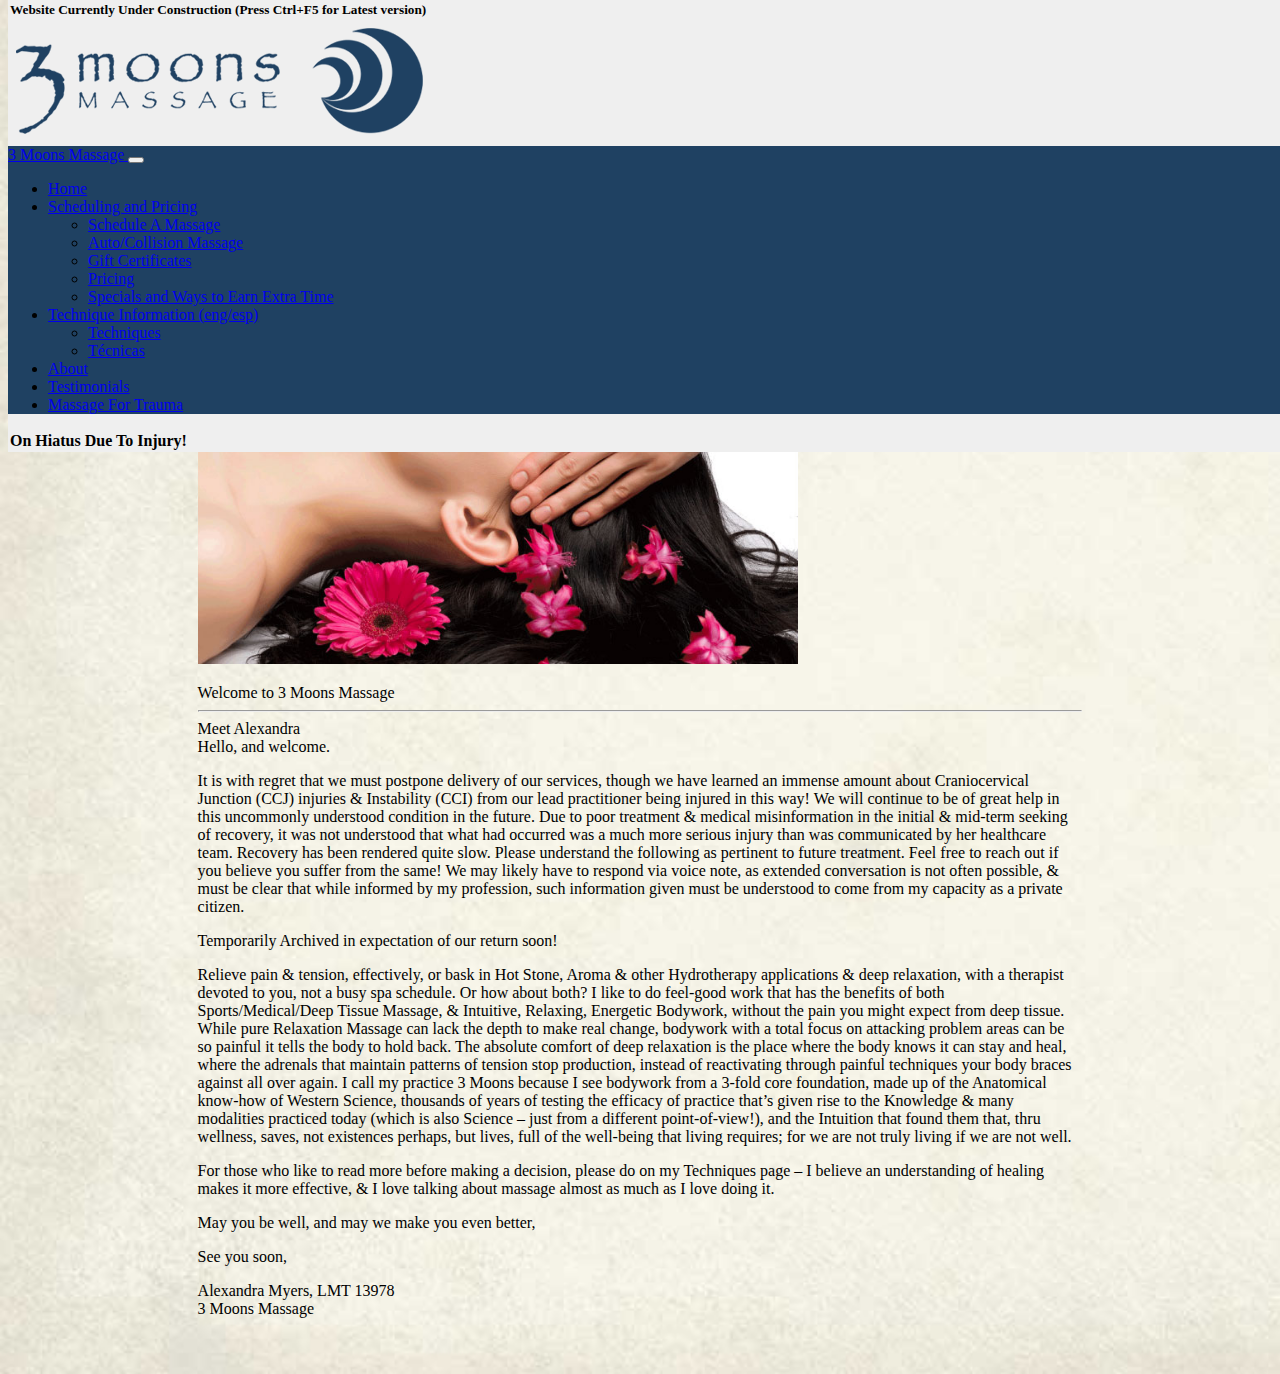
<file: index.html>
<!DOCTYPE html>
<html lang="en">
  <head>
    <meta charset="utf-8">
    <title>3 Moons Massage</title>
    <meta name="description" content="3 Moons Massage is offering massage services in the Porltand,OR area">
    <meta name="author" content="Dennis Vargas">
    <meta name="viewport" content="width=device-width, initial-scale=1">
    <meta http-equiv="Cache-Control" content="no-cache">    
    <!-- BootStrap CSS -->
    <link href="https://cdn.jsdelivr.net/npm/bootstrap@5.3.2/dist/css/bootstrap.min.css" rel="stylesheet" integrity="sha384-T3c6CoIi6uLrA9TneNEoa7RxnatzjcDSCmG1MXxSR1GAsXEV/Dwwykc2MPK8M2HN" crossorigin="anonymous">
    <!-- Popper JS -->
    <script src="https://cdnjs.cloudflare.com/ajax/libs/popper.js/2.9.2/umd/popper.min.js" integrity="sha512-2rNj2KJ+D8s1ceNasTIex6z4HWyOnEYLVC3FigGOmyQCZc2eBXKgOxQmo3oKLHyfcj53uz4QMsRCWNbLd32Q1g==" crossorigin="anonymous" referrerpolicy="no-referrer"></script>
    <!-- BootStrap JS -->
    <script src="https://cdn.jsdelivr.net/npm/bootstrap@5.3.2/dist/js/bootstrap.bundle.min.js" integrity="sha384-C6RzsynM9kWDrMNeT87bh95OGNyZPhcTNXj1NW7RuBCsyN/o0jlpcV8Qyq46cDfL" crossorigin="anonymous"></script>
    <link rel="stylesheet" href="3moonsstyle.css">
  </head>

  <body>
    <div id="navbar-container"></div>
    <script>
      fetch('navbar.html')
        .then(response => response.text())
        .then(data => {
          document.getElementById('navbar-container').innerHTML = data;
        });
    </script>

    <div class="content">
      <!-- body image -->
      <div class="container">
        <div class="row">
          <div class="col-12 text-center">
            <img src="assets/Screen-Shot-2015-03-17-at-9.50.54-AM.png" alt="Massage Image" 
            class="img-fluid mx-auto" style="max-width:600px;width:100%;margin-bottom: 16px;">
          </div>
        </div>
      </div>
      <div class="h2 text-center">Welcome to 3 Moons Massage</div>
      <hr>
      <!-- old site content -->
      <div class="h3">Meet Alexandra</div>
      <div class="h5">Hello, and welcome.</div>
      <p class="lead">
        It is with regret that we must postpone delivery of our services, 
        though we have learned an immense amount about Craniocervical Junction (CCJ) injuries & Instability (CCI)
        from our lead practitioner being injured in this way! We will continue to be of great help in this 
        uncommonly understood condition in the future. Due to poor treatment & medical misinformation 
        in the initial & mid-term seeking of recovery, it was not understood that what had occurred was a much 
        more serious injury than was communicated by her healthcare team. Recovery has been rendered 
        quite slow. Please understand the following as pertinent to future treatment. Feel free to reach out 
        if you believe you suffer from the same! We may likely have to respond via voice note, as extended 
        conversation is not often possible, & must be clear that while informed by my profession,
        such information given must be understood to come from my capacity as a private citizen.
      </p>
      <div class="h4">
        Temporarily Archived in expectation of our return soon!
      </div>
      <p>
        Relieve pain & tension, effectively, or bask in Hot Stone, Aroma & other Hydrotherapy applications & deep relaxation,
        with a therapist devoted to you, not a busy spa schedule. Or how about both? I like to do feel-good work that has the
        benefits of both Sports/Medical/Deep Tissue Massage, & Intuitive, Relaxing, Energetic Bodywork, without the pain you
        might expect from deep tissue. While pure Relaxation Massage can lack the depth to make real change, bodywork with a
        total focus on attacking problem areas can be so painful it tells the body to hold back. The absolute comfort of deep
        relaxation is the place where the body knows it can stay and heal, where the adrenals that maintain patterns of tension
        stop production, instead of reactivating through painful techniques your body braces against all over again. I call my
        practice 3 Moons because I see bodywork from a 3-fold core foundation, made up of the Anatomical know-how of Western Science, 
        thousands of years of testing the efficacy of practice that’s given rise to the Knowledge & many modalities practiced today 
        (which is also Science – just from a different point-of-view!), and the Intuition that found them that, thru wellness, 
        saves, not existences perhaps, but lives, full of the well-being that living requires; for we are not truly living if 
        we are not well. 
      </p>
      <p>
        For those who like to read more before making a decision, please do on my Techniques page – I believe 
        an understanding of healing makes it more effective, & I love talking about massage almost as much as I love doing it.
      </p>
      <p>May you be well, and may we make you even better,</p>
      <p>See you soon,</p>
      <p>Alexandra Myers, LMT 13978<br>
      3 Moons Massage</p>
    </div>
  </body>
</html>
</file>
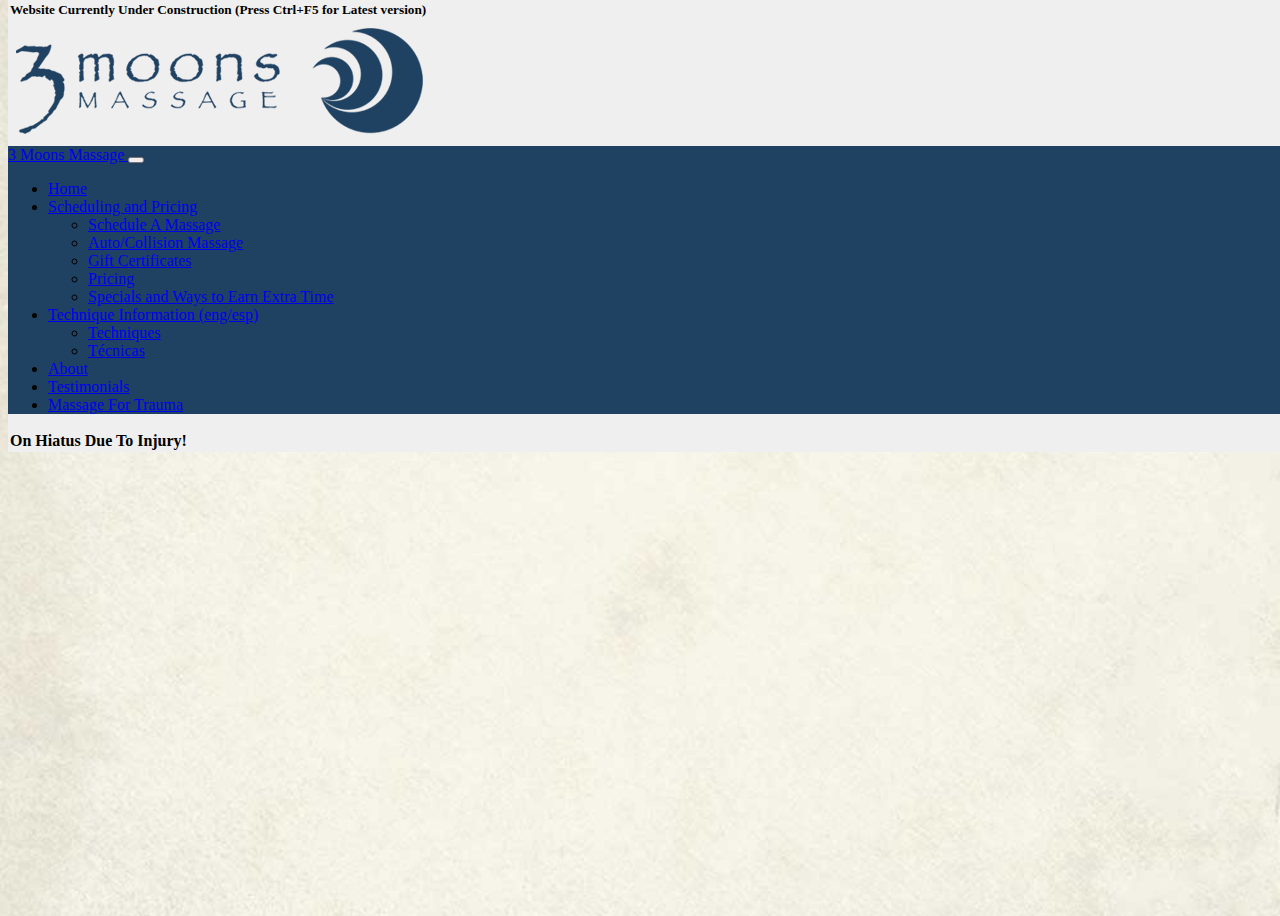
<file: about.html>
<!DOCTYPE html>
<html lang="en">
  <head>
    <meta charset="utf-8">
    <title>About - 3 Moons Massage</title>
    <meta name="description" content="About 3 Moons Massage">
    <meta name="author" content="Dennis Vargas">
    <meta name="viewport" content="width=device-width, initial-scale=1">
    <meta http-equiv="Cache-Control" content="no-cache">    
    <!-- BootStrap CSS -->
    <link href="https://cdn.jsdelivr.net/npm/bootstrap@5.3.2/dist/css/bootstrap.min.css" rel="stylesheet" integrity="sha384-T3c6CoIi6uLrA9TneNEoa7RxnatzjcDSCmG1MXxSR1GAsXEV/Dwwykc2MPK8M2HN" crossorigin="anonymous">
    <!-- Popper JS -->
    <script src="https://cdnjs.cloudflare.com/ajax/libs/popper.js/2.9.2/umd/popper.min.js" integrity="sha512-2rNj2KJ+D8s1ceNasTIex6z4HWyOnEYLVC3FigGOmyQCZc2eBXKgOxQmo3oKLHyfcj53uz4QMsRCWNbLd32Q1g==" crossorigin="anonymous" referrerpolicy="no-referrer"></script>
    <!-- BootStrap JS -->
    <script src="https://cdn.jsdelivr.net/npm/bootstrap@5.3.2/dist/js/bootstrap.bundle.min.js" integrity="sha384-C6RzsynM9kWDrMNeT87bh95OGNyZPhcTNXj1NW7RuBCsyN/o0jlpcV8Qyq46cDfL" crossorigin="anonymous"></script>
    <link rel="stylesheet" href="3moonsstyle.css">
  </head>

  <body>
    <div id="navbar-container"></div>
    <script>
      fetch('navbar.html')
        .then(response => response.text())
        .then(data => {
          document.getElementById('navbar-container').innerHTML = data;
        });
    </script>
    <div class="content">
      <p>
        I discovered myself as a healer 10 years ago last year, when a friend laid hands on another friend to relieve a headache, and I realized I could do the same.Two years later, on an island off of Cape Cod, I became a Reiki practitioner, moving quickly to the 2nd level. I am looking for the right person to bring me to the Master level…

        My first love was dance, and have practiced modern and other forms for 20+ years already! I also love a lot of sports, music, the outdoors, travel, humor, and humanitarian work.

        I am also a Psychology Student at Portland State University. I plan to continue manual massage healing for another 10-15 years or more, and start Social Work, & then Counseling, first with traumatized children, & then adult survivors, within the next few years.

        14th-year Reiki Practitioner
        Neuromuscular Trigger Points
        Hot Stone, Aroma & Hydrotherapy
        PNF Stretching
        Assessment and Postural Analysis
        Myofascial Release/Detoxification
        Jin Shin-Do Acupressure, Shiatsu & Thai Massage Techniques
      </p>
    </div>
  </body>
</html>
</file>
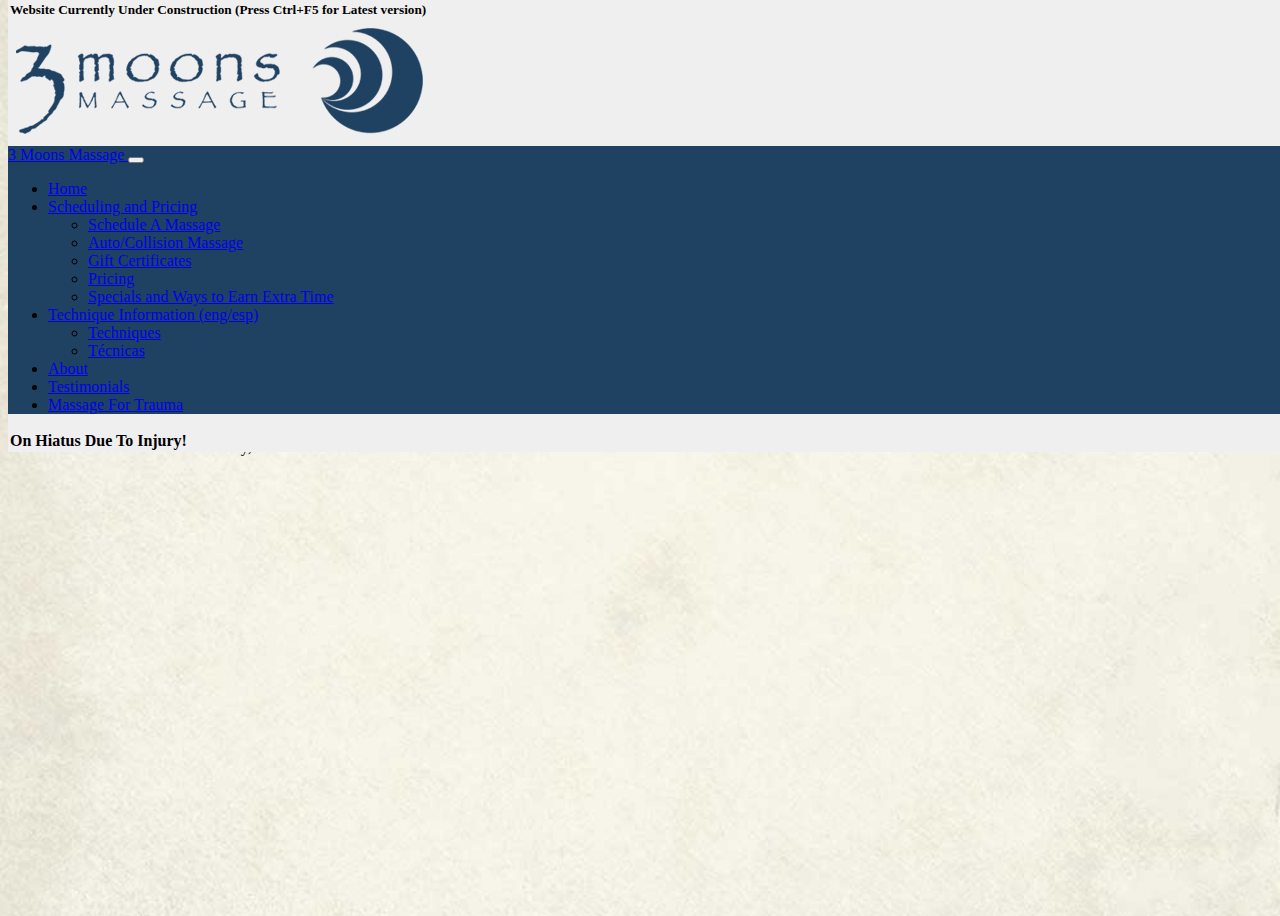
<file: auto-collison-massage.html>
<!DOCTYPE html>
<html lang="en">
  <head>
    <meta charset="utf-8">
    <title>Auto/Collision Massage - 3 Moons Massage</title>
    <meta name="description" content="Information about auto collision massage.">
    <meta name="author" content="Dennis Vargas">
    <meta name="viewport" content="width=device-width, initial-scale=1">
    <meta http-equiv="Cache-Control" content="no-cache">    
    <!-- BootStrap CSS -->
    <link href="https://cdn.jsdelivr.net/npm/bootstrap@5.3.2/dist/css/bootstrap.min.css" rel="stylesheet" integrity="sha384-T3c6CoIi6uLrA9TneNEoa7RxnatzjcDSCmG1MXxSR1GAsXEV/Dwwykc2MPK8M2HN" crossorigin="anonymous">
    <!-- Popper JS -->
    <script src="https://cdnjs.cloudflare.com/ajax/libs/popper.js/2.9.2/umd/popper.min.js" integrity="sha512-2rNj2KJ+D8s1ceNasTIex6z4HWyOnEYLVC3FigGOmyQCZc2eBXKgOxQmo3oKLHyfcj53uz4QMsRCWNbLd32Q1g==" crossorigin="anonymous" referrerpolicy="no-referrer"></script>
    <!-- BootStrap JS -->
    <script src="https://cdn.jsdelivr.net/npm/bootstrap@5.3.2/dist/js/bootstrap.bundle.min.js" integrity="sha384-C6RzsynM9kWDrMNeT87bh95OGNyZPhcTNXj1NW7RuBCsyN/o0jlpcV8Qyq46cDfL" crossorigin="anonymous"></script>
    <link rel="stylesheet" href="3moonsstyle.css">
  </head>

  <body>
    <div id="navbar-container"></div>
    <script>
      fetch('navbar.html')
        .then(response => response.text())
        .then(data => {
          document.getElementById('navbar-container').innerHTML = data;
        });
    </script>
    <div class="content">
      <p>
        Medical Massage for Automobile Collisions
        Glad to see you taking care of this important issue of your health! 
        I provide Medical Massage for accident victims as well as my regular work. 
        I have also been an accident sufferer, & have learned quite a bit from 
        suffering from my own injuries longer than I might have if I had known 
        what I know now – can’t wait to share it with those who need to know it!
        It’s also important you get quality care as soon as possible, not only 
        for the fastest recovery, but before the window on recovery starts to 
        slip shut, especially if you had much tension beforehand. Waiting will 
        generally cause a cascade of issues – greater hypertonicity (tension) & 
        even fibrosis (scarification of the injured tissues) to set in & making 
        them take up more of your precious time. Let’s get you in as soon as 
        possible & get you better. There aren’t even any no co-pays! Give me a 
        call & let’s get started on a plan.

        *If you desire this work same-day, I must hear from you in time to 
        verify your claim – well before 2pm, especially on a Friday afternoon 
        for starting with that day, or for a weekend session.
      </p>
    </div>
  </body>
</html>
</file>
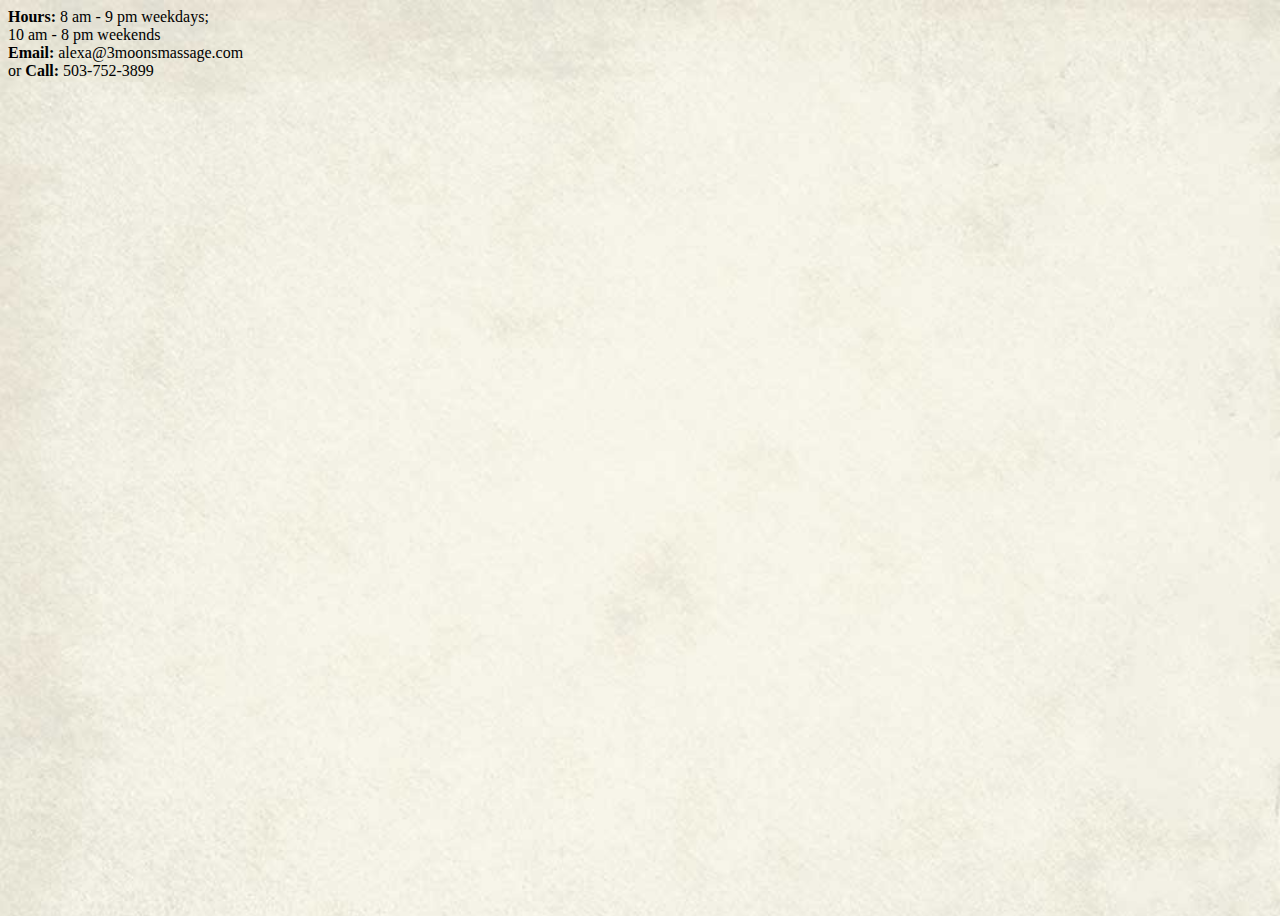
<file: footer.html>
<!DOCTYPE html>
<html lang="en">
  <head>
    <meta charset="utf-8">
    <title>Footer-3 Moons Massage</title>
    <meta name="description" content="Footer file for the 3 Moons Massage website.">
    <meta name="author" content="Dennis Vargas">
    <meta name="viewport" content="width=device-width, initial-scale=1">
    <meta http-equiv="Cache-Control" content="no-cache">    
    <!-- BootStrap CSS -->
    <link href="https://cdn.jsdelivr.net/npm/bootstrap@5.3.2/dist/css/bootstrap.min.css" rel="stylesheet" integrity="sha384-T3c6CoIi6uLrA9TneNEoa7RxnatzjcDSCmG1MXxSR1GAsXEV/Dwwykc2MPK8M2HN" crossorigin="anonymous">
    <!-- Popper JS -->
    <script src="https://cdnjs.cloudflare.com/ajax/libs/popper.js/2.9.2/umd/popper.min.js" integrity="sha512-2rNj2KJ+D8s1ceNasTIex6z4HWyOnEYLVC3FigGOmyQCZc2eBXKgOxQmo3oKLHyfcj53uz4QMsRCWNbLd32Q1g==" crossorigin="anonymous" referrerpolicy="no-referrer"></script>
    <!-- BootStrap JS -->
    <script src="https://cdn.jsdelivr.net/npm/bootstrap@5.3.2/dist/js/bootstrap.bundle.min.js" integrity="sha384-C6RzsynM9kWDrMNeT87bh95OGNyZPhcTNXj1NW7RuBCsyN/o0jlpcV8Qyq46cDfL" crossorigin="anonymous"></script>
    <link rel="stylesheet" href="3moonsstyle.css">
  </head>
    <footer>
      <strong>Hours:</strong> 8 am - 9 pm weekdays;<br>10 am - 8 pm weekends<br>
      <strong>Email:</strong> alexa@3moonsmassage.com<br> or <strong>Call:</strong> 503-752-3899
    </footer>
</html>
</file>
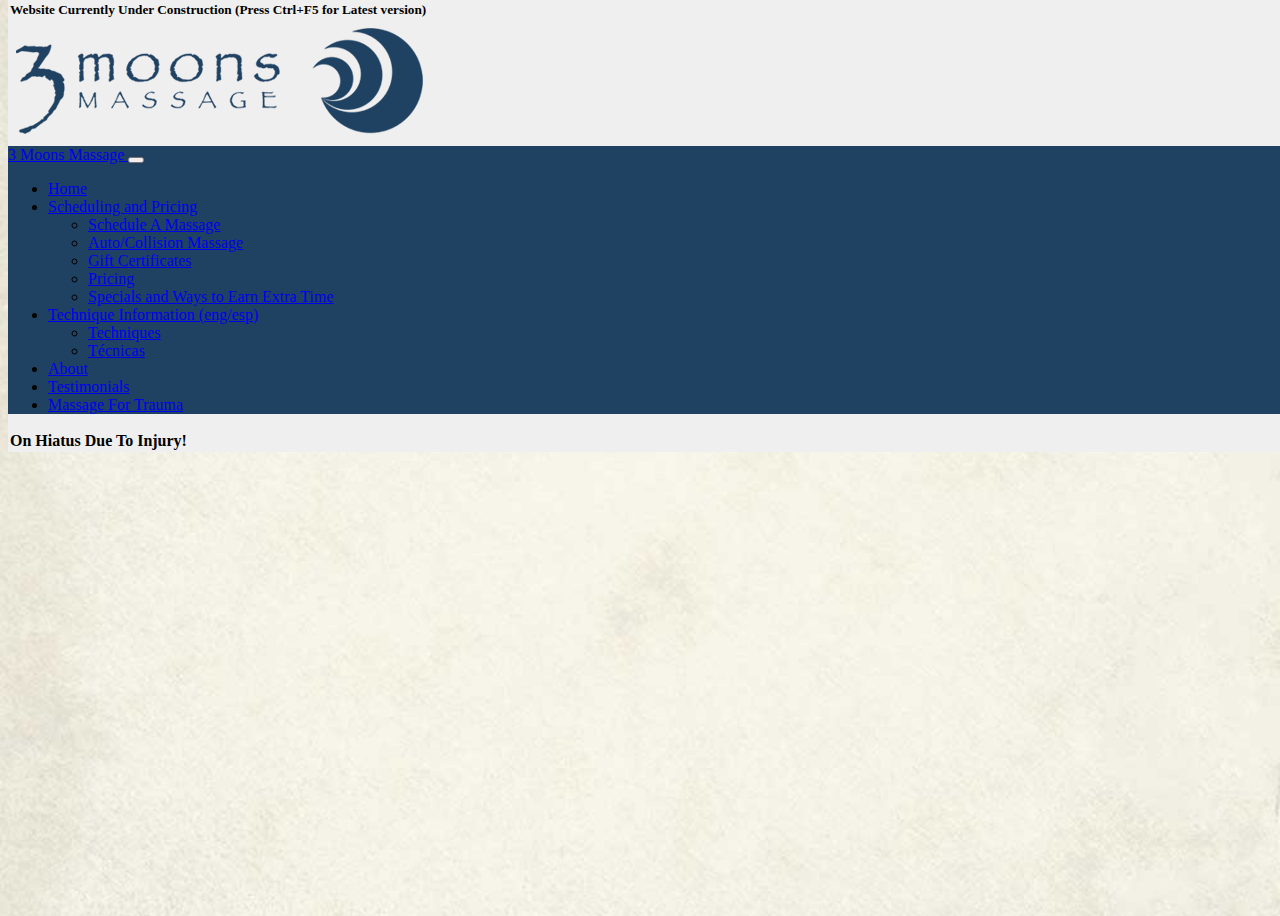
<file: gift-certificates.html>
<!DOCTYPE html>
<html lang="en">
<head>
    <meta charset="utf-8">
    <title>About - 3 Moons Massage</title>
    <meta name="description" content="About 3 Moons Massage">
    <meta name="author" content="Dennis Vargas">
    <meta name="viewport" content="width=device-width, initial-scale=1">
    <meta http-equiv="Cache-Control" content="no-cache">    
    <!-- BootStrap CSS -->
    <link href="https://cdn.jsdelivr.net/npm/bootstrap@5.3.2/dist/css/bootstrap.min.css" rel="stylesheet" integrity="sha384-T3c6CoIi6uLrA9TneNEoa7RxnatzjcDSCmG1MXxSR1GAsXEV/Dwwykc2MPK8M2HN" crossorigin="anonymous">
    <!-- Popper JS -->
    <script src="https://cdnjs.cloudflare.com/ajax/libs/popper.js/2.9.2/umd/popper.min.js" integrity="sha512-2rNj2KJ+D8s1ceNasTIex6z4HWyOnEYLVC3FigGOmyQCZc2eBXKgOxQmo3oKLHyfcj53uz4QMsRCWNbLd32Q1g==" crossorigin="anonymous" referrerpolicy="no-referrer"></script>
    <!-- BootStrap JS -->
    <script src="https://cdn.jsdelivr.net/npm/bootstrap@5.3.2/dist/js/bootstrap.bundle.min.js" integrity="sha384-C6RzsynM9kWDrMNeT87bh95OGNyZPhcTNXj1NW7RuBCsyN/o0jlpcV8Qyq46cDfL" crossorigin="anonymous"></script>
    <link rel="stylesheet" href="3moonsstyle.css">
  </head>

  <body>
    <div id="navbar-container"></div>
    <script>
      fetch('navbar.html')
        .then(response => response.text())
        .then(data => {
          document.getElementById('navbar-container').innerHTML = data;
        });
    </script>
    <div class="content">
      <p>
        Last-Minute Gift Certificate Message
        I do my best to be readily available for those who would like a tangible gift! 
        Otherwise, you can send a payment to 3moonsmassage@gmail.com via paypal, following 
        the pricing structure in the notes. Your purchase receipt will be emailed immediately to 
        both of us, & you can send in your friend, family member or loved one, sometimes as soon as that day!        
      </p>
    </div>
  </body>
</html>
</file>
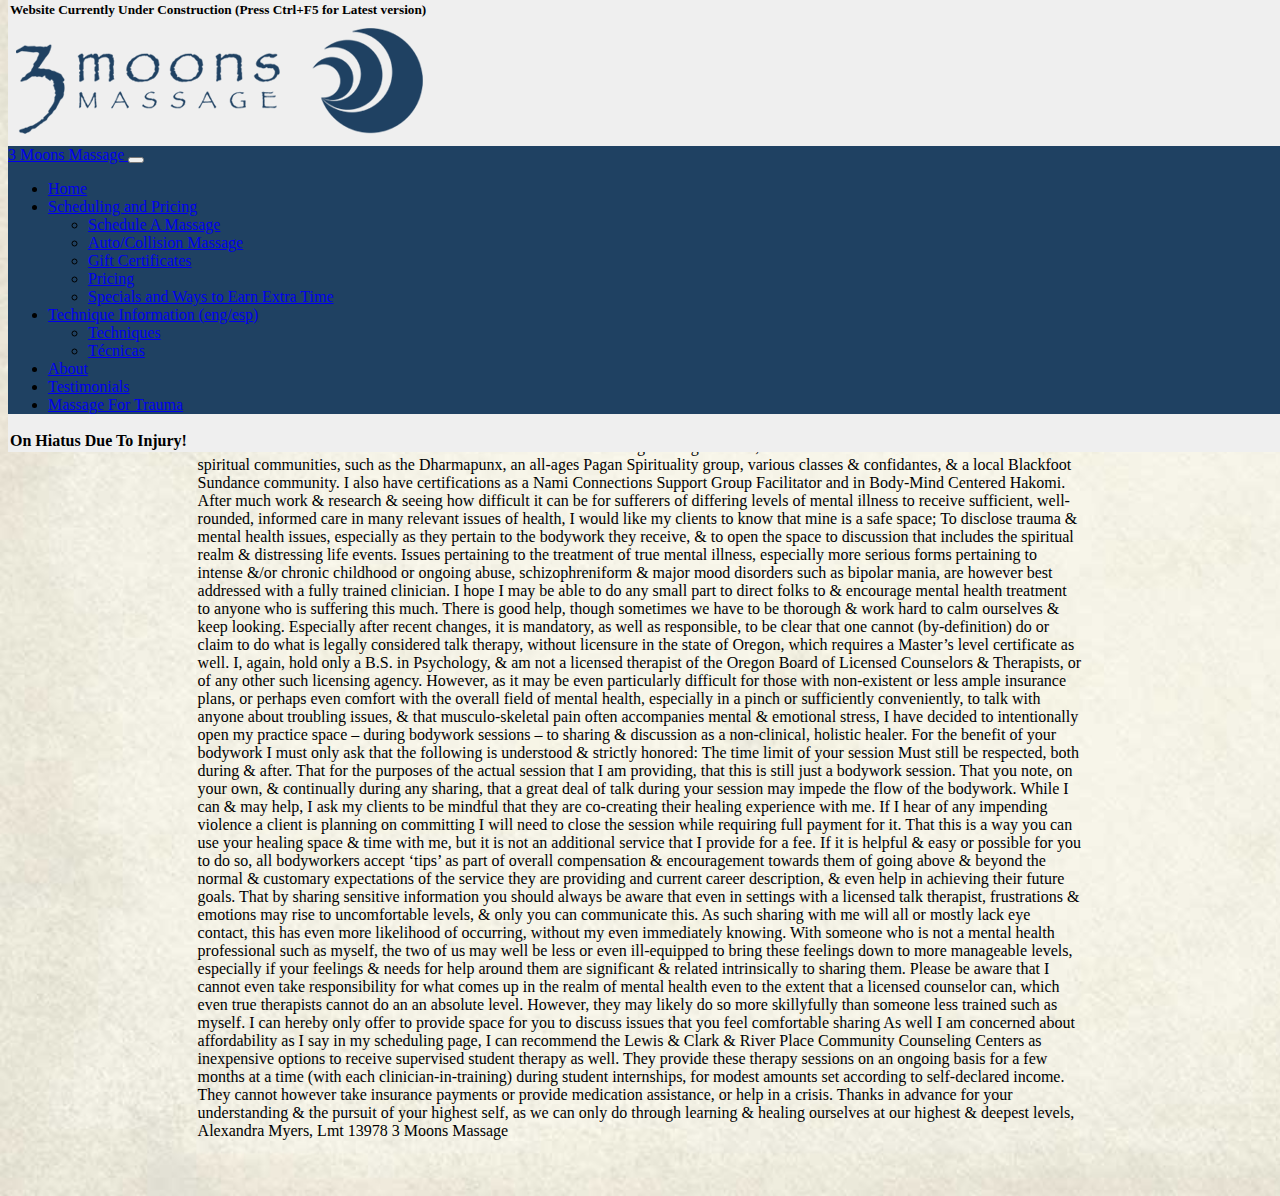
<file: massage-for-trauma.html>
<!DOCTYPE html>
<html lang="en">
  <head>
    <meta charset="utf-8">
    <title>About - 3 Moons Massage</title>
    <meta name="description" content="About 3 Moons Massage">
    <meta name="author" content="Dennis Vargas">
    <meta name="viewport" content="width=device-width, initial-scale=1">
    <meta http-equiv="Cache-Control" content="no-cache">    
    <!-- BootStrap CSS -->
    <link href="https://cdn.jsdelivr.net/npm/bootstrap@5.3.2/dist/css/bootstrap.min.css" rel="stylesheet" integrity="sha384-T3c6CoIi6uLrA9TneNEoa7RxnatzjcDSCmG1MXxSR1GAsXEV/Dwwykc2MPK8M2HN" crossorigin="anonymous">
    <!-- Popper JS -->
    <script src="https://cdnjs.cloudflare.com/ajax/libs/popper.js/2.9.2/umd/popper.min.js" integrity="sha512-2rNj2KJ+D8s1ceNasTIex6z4HWyOnEYLVC3FigGOmyQCZc2eBXKgOxQmo3oKLHyfcj53uz4QMsRCWNbLd32Q1g==" crossorigin="anonymous" referrerpolicy="no-referrer"></script>
    <!-- BootStrap JS -->
    <script src="https://cdn.jsdelivr.net/npm/bootstrap@5.3.2/dist/js/bootstrap.bundle.min.js" integrity="sha384-C6RzsynM9kWDrMNeT87bh95OGNyZPhcTNXj1NW7RuBCsyN/o0jlpcV8Qyq46cDfL" crossorigin="anonymous"></script>
    <link rel="stylesheet" href="3moonsstyle.css">
  </head>

  <body>
    <div id="navbar-container"></div>
    <script>
      fetch('navbar.html')
        .then(response => response.text())
        .then(data => {
          document.getElementById('navbar-container').innerHTML = data;
        });
    </script>
    <div class="content">
      <p>
        Greetings & thanks for reading here about my openness to hear whatever comes up for folks as we do our work together, 
        based on my burgeoning career as a cross-culturally & spiritually informed mental health therapist.
        As many who explore & work to improve their physical health know, it is very 
        much connected to our mental, emotional & spiritual health. For those whose belief 
        systems/mental map include this perspective it is of monumental importance to 
        connect all these parts of our mysterious wholes.
        Given the seriousness of that work, much of this page is dedicated however 
        to making sure to speak to the fact of my not being currently trained as a 
        licensed mental health therapist, yet what the above means to me as a 
        trauma-informed bodywork provider. Thank you in advance for your clarity
        in reading all of the following as to what I am offering if you choose 
        to use the space in this way.
        
        I have a B.S. in Psychology, that I started at the University of Oregon & completed at 
        Portland State University. I am working towards becoming a shamano-spiritually trained Mental Health Life Coach. 
        As of now I have taken a set of 5 coaching training sessions, & have made various entres into different 
        spiritual communities, such as the Dharmapunx, an all-ages Pagan Spirituality group, various classes & confidantes, 
        & a local Blackfoot Sundance community. I also have certifications as a 
        Nami Connections Support Group Facilitator and in Body-Mind Centered Hakomi.
        
        After much work & research & seeing how difficult it can be for sufferers of 
        differing levels of mental illness to receive sufficient, well-rounded, informed care 
        in many relevant issues of health, I would like my clients to know that mine is a safe 
        space; To disclose trauma & mental health issues, especially as they pertain to the bodywork 
        they receive, & to open the space to discussion that includes the spiritual realm & distressing life events.
        
        Issues pertaining to the treatment of true mental illness, especially more serious forms 
        pertaining to intense &/or chronic childhood or ongoing abuse, schizophreniform & major mood 
        disorders such as bipolar mania, are however best addressed with a fully trained clinician. 
        I hope I may be able to do any small part to direct folks to & encourage mental health 
        treatment to anyone who is suffering this much. There is good help, though sometimes we 
        have to be thorough & work hard to calm ourselves & keep looking.
        
        Especially after recent changes, it is mandatory, as well as responsible, to be clear 
        that one cannot (by-definition) do or claim to do what is legally considered talk therapy, 
        without licensure in the state of Oregon, which requires a Master’s level certificate as well. 
        I, again, hold only a B.S. in Psychology, & am not a licensed therapist of the Oregon Board of 
        Licensed Counselors & Therapists, or of any other such licensing agency.
        
        However, as it may be even particularly difficult for those with non-existent or less ample
         insurance plans, or perhaps even comfort with the overall field of mental health, especially 
         in a pinch or sufficiently conveniently, to talk with anyone about troubling issues, & that 
         musculo-skeletal pain often accompanies mental & emotional stress, I have decided to intentionally 
         open my practice space – during bodywork sessions – to sharing & discussion as a non-clinical, holistic healer.
        
        For the benefit of your bodywork I must only ask that the following is understood & strictly honored:
        
        The time limit of your session Must still be respected, both during & after.
        That for the purposes of the actual session that I am providing, that this is still just a bodywork session.
        That you note, on your own, & continually during any sharing, that a great deal of 
        talk during your session may impede the flow of the bodywork. While I can & may help, 
        I ask my clients to be mindful that they are co-creating their healing experience with me.
        If I hear of any impending violence a client is planning on committing I will need 
        to close the session while requiring full payment for it.
        That this is a way you can use your healing space & time with me, but it is not an 
        additional service that I provide for a fee. If it is helpful & easy or possible 
        for you to do so, all bodyworkers accept ‘tips’ as part of overall compensation & 
        encouragement towards them of going above & beyond the normal & customary expectations 
        of the service they are providing and current career description, & even help in achieving their future goals.
        That by sharing sensitive information you should always be aware that even in settings 
        with a licensed talk therapist, frustrations & emotions may rise to uncomfortable levels, 
        & only you can communicate this. As such sharing with me will all or mostly lack eye contact, 
        this has even more likelihood of occurring, without my even immediately knowing.
        With someone who is not a mental health professional such as myself, the two of us may 
        well be less or even ill-equipped to bring these feelings down to more manageable levels, 
        especially if your feelings & needs for help around them are significant & related intrinsically 
        to sharing them. Please be aware that I cannot even take responsibility for what comes up in 
        the realm of mental health even to the extent that a licensed counselor can, which even true 
        therapists cannot do an an absolute level. However, they may likely do so more skillyfully than 
        someone less trained such as myself. I can hereby only offer to provide space for you to discuss issues 
        that you feel comfortable sharing
        
        As well I am concerned about affordability as I say in my scheduling page, I can recommend the 
        Lewis & Clark & River Place Community Counseling Centers as inexpensive options to receive 
        supervised student therapy as well. They provide these therapy sessions on an ongoing basis for a 
        few months at a time (with each clinician-in-training) during student internships, for modest amounts 
        set according to self-declared income. They cannot however take insurance payments or provide medication 
        assistance, or help in a crisis.
        
        Thanks in advance for your understanding & the pursuit of your highest self, as we can only do 
        through learning & healing ourselves at our highest & deepest levels,
        Alexandra Myers, Lmt 13978
        3 Moons Massage
      </p>
    </div>
    
  </body>
</html>
</file>
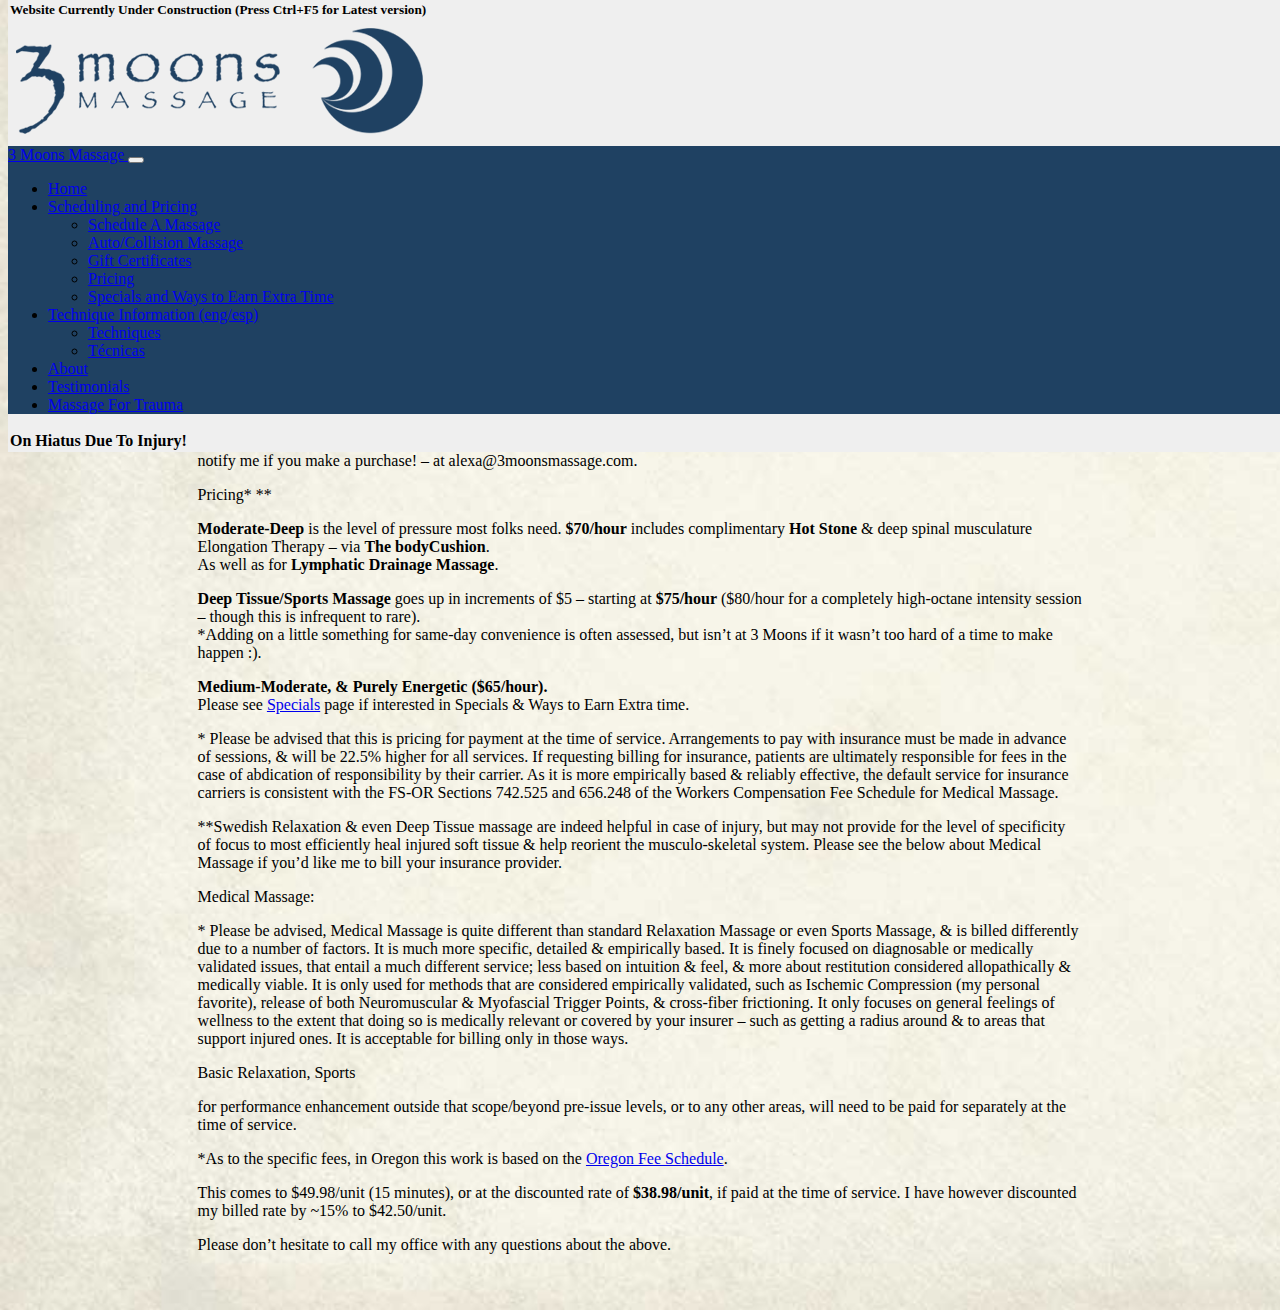
<file: pricing.html>
<!DOCTYPE html>
<html lang="en">
  <head>
    <meta charset="utf-8">
    <title>Pricing - 3 Moons Massage</title>
    <meta name="description" content="Pricing policies for 3 Moons Massage">
    <meta name="author" content="Dennis Vargas">
    <meta name="viewport" content="width=device-width, initial-scale=1">
    <meta http-equiv="Cache-Control" content="no-cache">    
    <!-- BootStrap CSS -->
    <link href="https://cdn.jsdelivr.net/npm/bootstrap@5.3.2/dist/css/bootstrap.min.css" rel="stylesheet" integrity="sha384-T3c6CoIi6uLrA9TneNEoa7RxnatzjcDSCmG1MXxSR1GAsXEV/Dwwykc2MPK8M2HN" crossorigin="anonymous">
    <!-- Popper JS -->
    <script src="https://cdnjs.cloudflare.com/ajax/libs/popper.js/2.9.2/umd/popper.min.js" integrity="sha512-2rNj2KJ+D8s1ceNasTIex6z4HWyOnEYLVC3FigGOmyQCZc2eBXKgOxQmo3oKLHyfcj53uz4QMsRCWNbLd32Q1g==" crossorigin="anonymous" referrerpolicy="no-referrer"></script>
    <!-- BootStrap JS -->
    <script src="https://cdn.jsdelivr.net/npm/bootstrap@5.3.2/dist/js/bootstrap.bundle.min.js" integrity="sha384-C6RzsynM9kWDrMNeT87bh95OGNyZPhcTNXj1NW7RuBCsyN/o0jlpcV8Qyq46cDfL" crossorigin="anonymous"></script>
    <link rel="stylesheet" href="3moonsstyle.css">
  </head>

  <body>
    <div id="navbar-container"></div>
    <script>
      fetch('navbar.html')
        .then(response => response.text())
        .then(data => {
          document.getElementById('navbar-container').innerHTML = data;
        });
    </script>
    <div class="content">
      <div class="h4">Pricing</div>
      <div class="h5">*Had an Accident or Injury?!</div>
      <p>
        Care for inuries is 100% free to all insured Oregonians with a claim # & doctor/ chiropractor’s referral! 
        Please see drop down menu under the Schedule A Massage heading!
        *See below for details about Medical Massage Pricing
      </p>
      <div class="h5">Payment Methods</div>
      <p>
        Cash, cards & gift certificates – even same-day if possible. If we can’t link up you can also pay via 
        Paypal & just send in your friend or loved one that way (there it’s by email & I’m under 3moonsmassage@gmail.com, 
        though this is no longer a main email of mine – please notify me if you make a purchase! – at alexa@3moonsmassage.com.
      </p>
      <div class="h5">Pricing* **</div>
      <p>
        <strong>Moderate-Deep</strong> is the level of pressure most folks need. <strong>$70/hour</strong> includes complimentary 
        <strong>Hot Stone</strong> & deep spinal musculature Elongation Therapy – via <strong>The bodyCushion</strong>. 
        <br>As well as for <strong>Lymphatic Drainage Massage</strong>.
      </p>
      <p>
        <strong>Deep Tissue/Sports Massage</strong> goes up in increments of $5 – starting at <strong>$75/hour</strong> ($80/hour 
        for a completely high-octane intensity session – though this is infrequent to rare).<br>
        *Adding on a little something for same-day convenience is often assessed, but isn’t at 3 Moons if it 
        wasn’t too hard of a time to make happen :).
      </p>

      <p>
        <strong>Medium-Moderate, & Purely Energetic ($65/hour).</strong><br>
        Please see <a href="specials.html">Specials</a> page if interested in Specials & Ways to Earn Extra time.<br>
      </p>
      <p>
        * Please be advised that this is pricing for payment at the time of service. Arrangements to pay with insurance must be 
        made in advance of sessions, & will be 22.5% higher for all services. If requesting billing for insurance, patients are 
        ultimately responsible for fees in the case of abdication of responsibility by their carrier. As it is more empirically 
        based & reliably effective, the default service for insurance carriers is consistent with the FS-OR Sections 742.525 and 
        656.248 of the Workers Compensation Fee Schedule for Medical Massage.
      </p>
      <p>
        **Swedish Relaxation & even Deep Tissue massage are indeed helpful in case of injury, but may not provide for the level of 
        specificity of focus to most efficiently heal injured soft tissue & help reorient the musculo-skeletal system. Please see 
        the below about Medical Massage if you’d like me to bill your insurance provider.
      </p>
      <div class="h5">Medical Massage:</div>
      <p>
        * Please be advised, Medical Massage is quite different than standard Relaxation Massage or even Sports Massage, & is 
        billed differently due to a number of factors. It is much more specific, detailed & empirically based. It is finely 
        focused on diagnosable or medically validated issues, that entail a much different service; less based on intuition 
        & feel, & more about restitution considered allopathically & medically viable. It is only used for methods that are 
        considered empirically validated, such as Ischemic Compression (my personal favorite), release of both Neuromuscular 
        & Myofascial Trigger Points, & cross-fiber frictioning. It only focuses on general feelings of wellness to the extent 
        that doing so is medically relevant or covered by your insurer – such as getting a radius around & to areas that support 
        injured ones. It is acceptable for billing only in those ways.
      </p>
      <div class="h5">Basic Relaxation, Sports</div>
      <p>
        for performance enhancement outside that scope/beyond pre-issue levels, or to any other areas, will need to be paid for 
        separately at the time of service.
      </p>
      <p>
        *As to the specific fees, in Oregon this work is based on the 
        <a href="http://wcd.oregon.gov/medical/Documents/payment-tables/appendix-b/4-16-Appendix-B.pdf">Oregon Fee Schedule</a>.
      </p>
      <p>
        This comes to $49.98/unit (15 minutes), or at the discounted rate of <strong>$38.98/unit</strong>, if paid at the time of 
        service. I have however discounted my billed rate by ~15% to $42.50/unit.
      </p>
      <p>
        Please don’t hesitate to call my office with any questions about the above.
      </p>
    </div>
  </body>
</html>
</file>
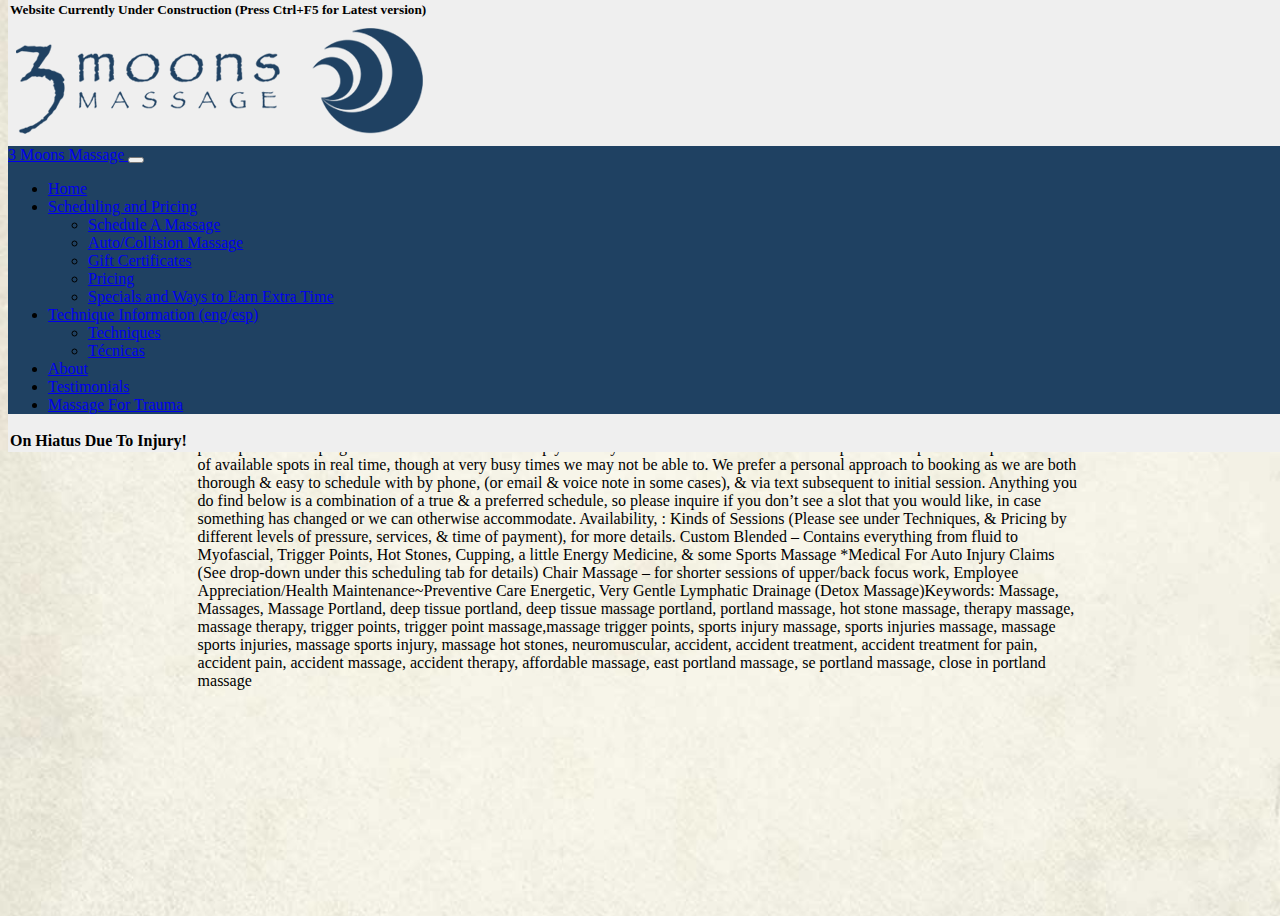
<file: schedule-a-massage.html>
<!DOCTYPE html>
<html lang="en">
  <head>
    <meta charset="utf-8">
    <title>3 Moons Massage</title>
    <meta name="description" content="3 Moons Massage is offering massage services in the Porltand, OR area">
    <meta name="author" content="Dennis Vargas">
    <meta name="viewport" content="width=device-width, initial-scale=1">
    <meta http-equiv="Cache-Control" content="no-cache">    
    <!-- BootStrap CSS -->
    <link href="https://cdn.jsdelivr.net/npm/bootstrap@5.3.2/dist/css/bootstrap.min.css" rel="stylesheet" integrity="sha384-T3c6CoIi6uLrA9TneNEoa7RxnatzjcDSCmG1MXxSR1GAsXEV/Dwwykc2MPK8M2HN" crossorigin="anonymous">
    <!-- Popper JS -->
    <script src="https://cdnjs.cloudflare.com/ajax/libs/popper.js/2.9.2/umd/popper.min.js" integrity="sha512-2rNj2KJ+D8s1ceNasTIex6z4HWyOnEYLVC3FigGOmyQCZc2eBXKgOxQmo3oKLHyfcj53uz4QMsRCWNbLd32Q1g==" crossorigin="anonymous" referrerpolicy="no-referrer"></script>
    <!-- BootStrap JS -->
    <script src="https://cdn.jsdelivr.net/npm/bootstrap@5.3.2/dist/js/bootstrap.bundle.min.js" integrity="sha384-C6RzsynM9kWDrMNeT87bh95OGNyZPhcTNXj1NW7RuBCsyN/o0jlpcV8Qyq46cDfL" crossorigin="anonymous"></script>
    <link rel="stylesheet" href="3moonsstyle.css">
  </head>

  <body>
    <div id="navbar-container"></div>
    <script>
      fetch('navbar.html')
        .then(response => response.text())
        .then(data => {
          document.getElementById('navbar-container').innerHTML = data;
        });
    </script>
    <div class="content">
      <div class="display-1">
        Contact Info & Location
      </div>
      <p>
        Please call during the hours of 8am-9pm weekdays; 10am-8pm weekends, at 503.752.3899, 
        or email anytime at alexa@3moonsmassage.com. Please make sure to leave some days/dates 
        & clear windows (times) of availability! especially with respect to the below schedule.
        We are located at the Nw corner of Se 12th & (1125) Se Division St. in Portland, Oregon 97202, 
        through the one unmarked door between the new Aviv restaurant & the bottle shop, Beermongers. 
        You are invited to use our lot, including the 15 min spots! 
        (Genies & other businesses however may not). Come right up the stairs until 5:30 
        (callbox has simple instructions thereafter), & come on in – 
        I’m just in the first hallway to your left! 1st door on the right.
        When I’m Available 
        Apologies, but we are booking afternoons about 8 weeks out right now! We expect this to change in 
        the next few months. In the meantime, thanks for all your incredible participation & helping us thrive. 
        We can’t wait to help you feel your best as well.
        When we can we provide & update a couple of weeks of available spots in real time, though at very busy 
        times we may not be able to. We prefer a personal approach to booking as we are both thorough & easy 
        to schedule with by phone, (or email & voice note in some cases), & via text subsequent to initial session.
        Anything you do find below is a combination of a true & a preferred schedule, so please inquire if 
        you don’t see a slot that you would like, in case something has changed or we can otherwise accommodate.
        Availability, :
        Kinds of Sessions (Please see under Techniques, & Pricing by different levels of pressure, services, & time of payment), for more details.
        Custom Blended – 
        Contains everything from fluid to Myofascial, Trigger Points, Hot Stones, Cupping, a little Energy Medicine, & some Sports Massage
        *Medical For Auto Injury Claims 
        (See drop-down under this scheduling tab for details)
        Chair Massage – 
        for shorter sessions of upper/back focus work, Employee Appreciation/Health Maintenance~Preventive Care
        Energetic, Very Gentle
        Lymphatic Drainage (Detox Massage)Keywords: 
        Massage, Massages, Massage Portland, deep tissue portland, deep tissue massage portland, portland massage, hot stone massage, therapy massage, massage therapy, trigger points, trigger point massage,massage trigger points, sports injury massage, sports injuries massage, massage sports injuries, massage sports injury, massage hot stones, neuromuscular, accident, accident treatment, accident treatment for pain, accident pain, accident massage, accident therapy, affordable massage, east portland massage, se portland massage, close in portland massage
      </p>
    </div>
  </body>
</html>
</file>
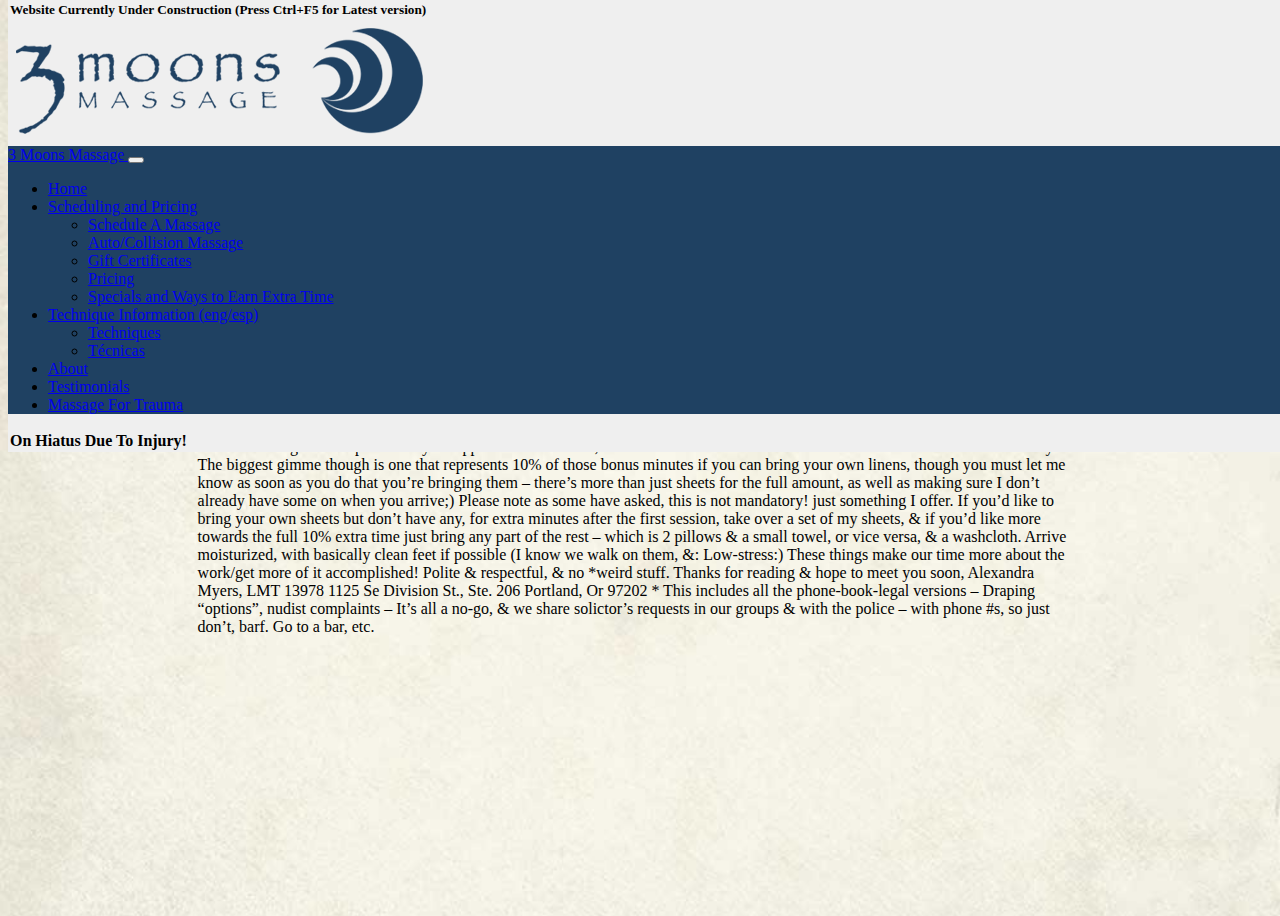
<file: specials.html>
<!DOCTYPE html>
<html lang="en">
  <head>
    <meta charset="utf-8">
    <title>About - 3 Moons Massage</title>
    <meta name="description" content="About 3 Moons Massage">
    <meta name="author" content="Dennis Vargas">
    <meta name="viewport" content="width=device-width, initial-scale=1">
    <meta http-equiv="Cache-Control" content="no-cache">    
    <!-- BootStrap CSS -->
    <link href="https://cdn.jsdelivr.net/npm/bootstrap@5.3.2/dist/css/bootstrap.min.css" rel="stylesheet" integrity="sha384-T3c6CoIi6uLrA9TneNEoa7RxnatzjcDSCmG1MXxSR1GAsXEV/Dwwykc2MPK8M2HN" crossorigin="anonymous">
    <!-- Popper JS -->
    <script src="https://cdnjs.cloudflare.com/ajax/libs/popper.js/2.9.2/umd/popper.min.js" integrity="sha512-2rNj2KJ+D8s1ceNasTIex6z4HWyOnEYLVC3FigGOmyQCZc2eBXKgOxQmo3oKLHyfcj53uz4QMsRCWNbLd32Q1g==" crossorigin="anonymous" referrerpolicy="no-referrer"></script>
    <!-- BootStrap JS -->
    <script src="https://cdn.jsdelivr.net/npm/bootstrap@5.3.2/dist/js/bootstrap.bundle.min.js" integrity="sha384-C6RzsynM9kWDrMNeT87bh95OGNyZPhcTNXj1NW7RuBCsyN/o0jlpcV8Qyq46cDfL" crossorigin="anonymous"></script>
    <link rel="stylesheet" href="3moonsstyle.css">
  </head>

  <body>
    <div id="navbar-container"></div>
    <script>
      fetch('navbar.html')
        .then(response => response.text())
        .then(data => {
          document.getElementById('navbar-container').innerHTML = data;
        });
    </script>
    <div class="content">
      <p>
        Specials & Ways to Earn Extra Time
        Friday 11/11 – (Extra) 10% for Veterans! – Just bring your Military Id!
        Extra time special
        Just ask! 15% extra minutes/10% off your introductory session that ends by 4:45pm on a weekday & starts at 10am or later.
        
        Helpful Things/Time-Savers I Can Pass On To You As Extra Table-Time**/Requirements for Specials/Budgetary Concerns
        
        If you’d like some extra time without using a special, our best bet for your best session is to have an idea of a 
        range of what you’d feel most comfortable spending, & what you would spend if you were getting work that was 
        particularly meeting your needs. Then I also provide up to 20% extra minutes if you can do any or all of the following:
        
        Be on time (this includes the 10 minutes in advance so we get you on the table on time);
        
        Schedule cooperatively if possible, so that we’re not up against other appointments.
        
        *Paying in cash – This helps but is not required
        
        Never no-show! Be honest in making a commitment to your session time. Let me know truthfully if your 
        session time is tentative,/as soon as you do if something comes up to make your appointment tentative, 
        & make sure to allot sufficient time to make that commitment a reality.
        
        The biggest gimme though is one that represents 10% of those bonus minutes if you can bring your own 
        linens, though you must let me know as soon as you do that you’re bringing them – there’s more than 
        just sheets for the full amount, as well as making sure I don’t already have some on when you arrive;) 
        Please note as some have asked, this is not mandatory! just something I offer.
        
        If you’d like to bring your own sheets but don’t have any, for extra minutes after the first session, 
        take over a set of my sheets, & if you’d like more towards the full 10% extra time just bring any part 
        of the rest – which is 2 pillows & a small towel, or vice versa, & a washcloth.
        
        Arrive moisturized, with basically clean feet if possible (I know we walk on them, &:
        
        Low-stress:) These things make our time more about the work/get more of it accomplished!
        
        Polite & respectful, & no *weird stuff.
        
        Thanks for reading & hope to meet you soon,
        Alexandra Myers, LMT 13978
        1125 Se Division St., Ste. 206
        Portland, Or 97202
        
        * This includes all the phone-book-legal versions – Draping “options”, nudist complaints – 
        It’s all a no-go, & we share solictor’s requests in our groups & with the police – with phone #s, 
        so just don’t, barf. Go to a bar, etc.      
      </p>
    </div>

  </body>
</html>
</file>
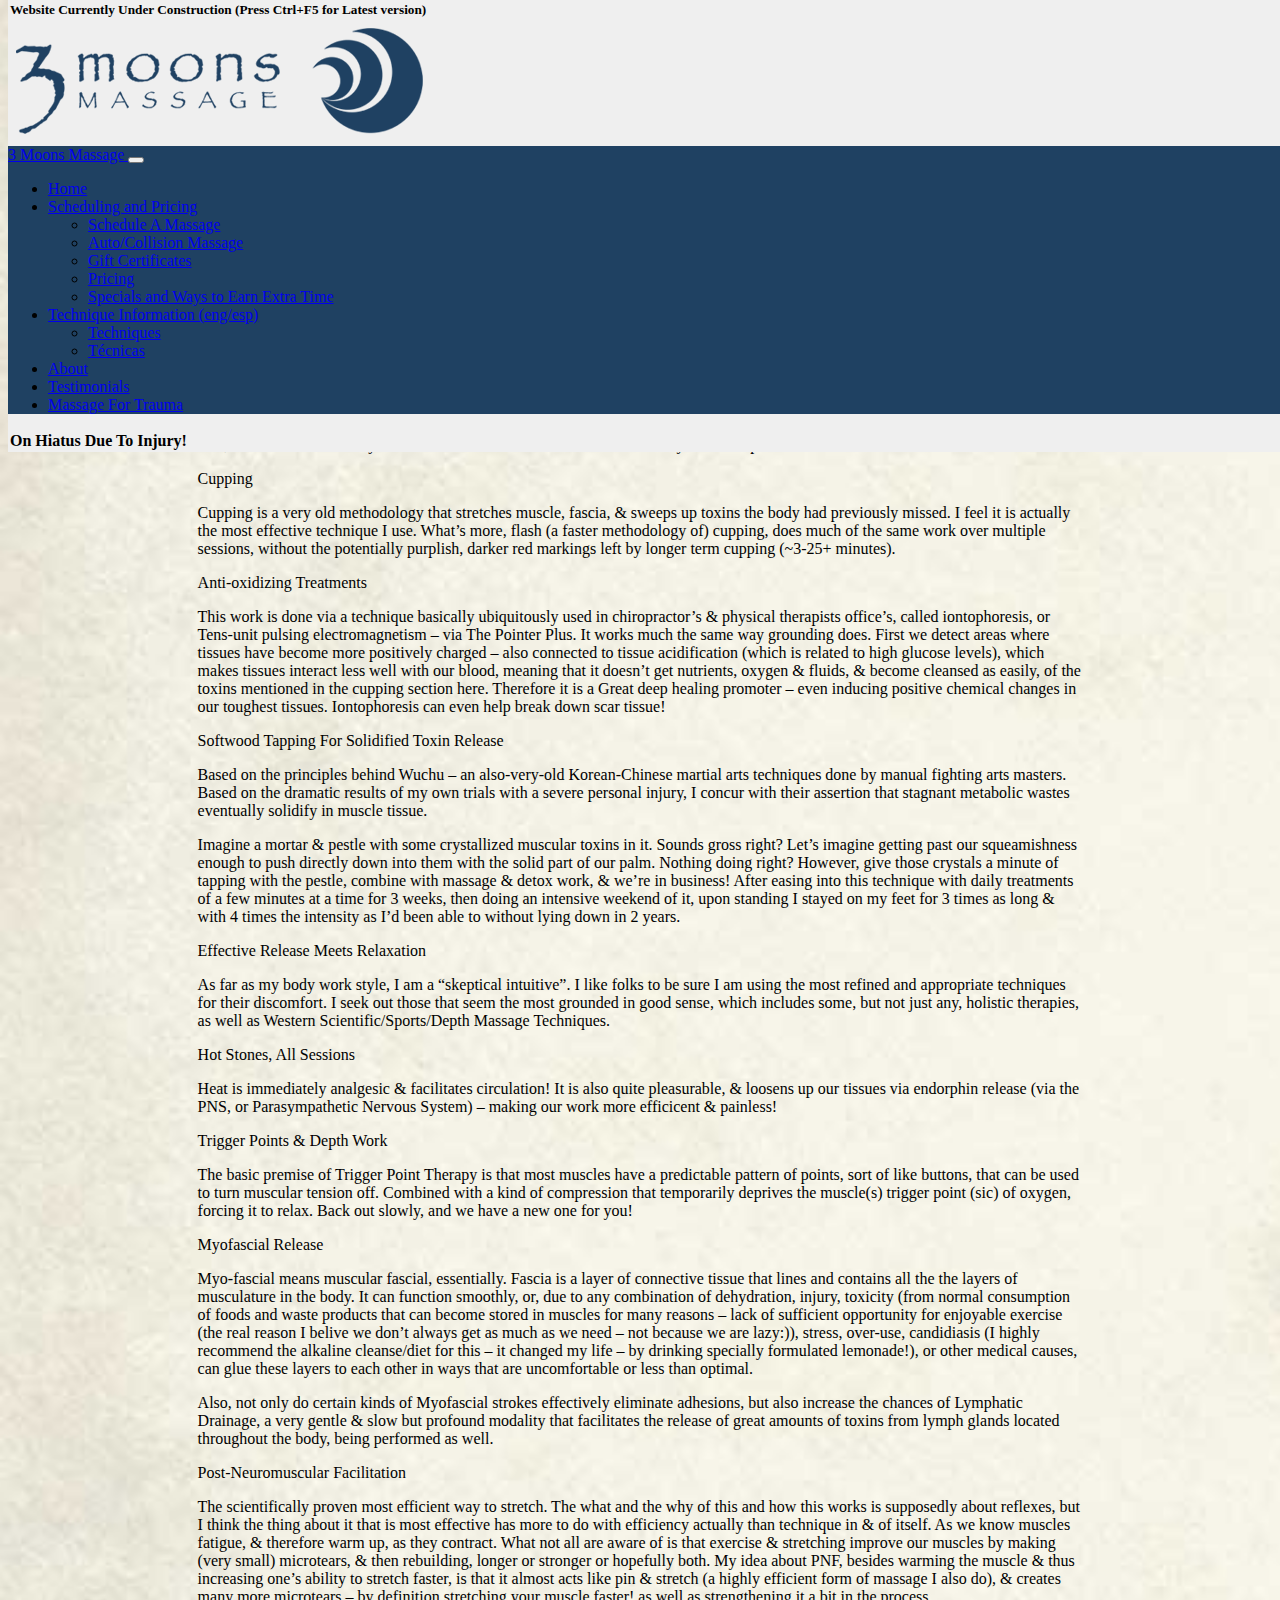
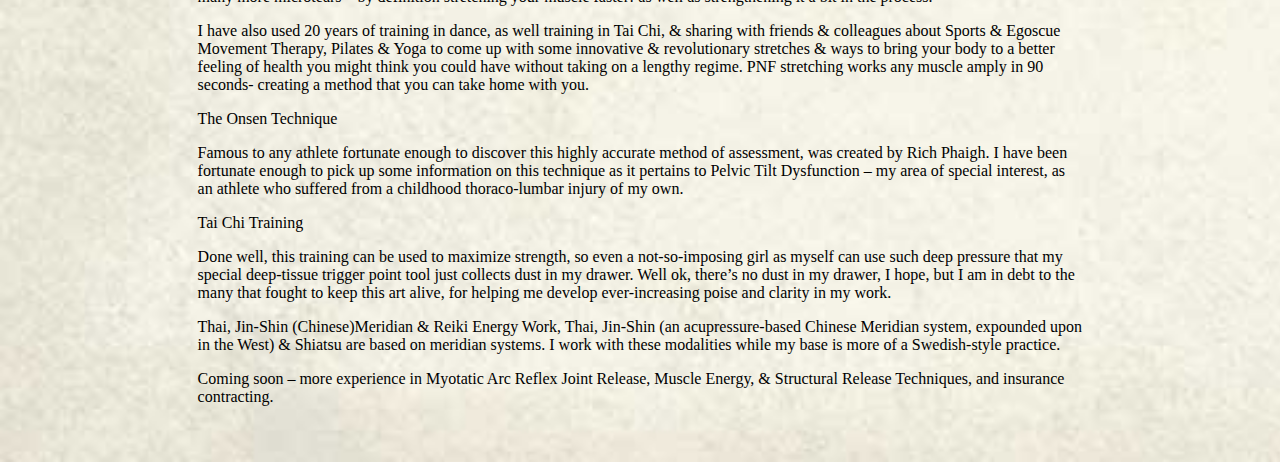
<file: techniques.html>
<!DOCTYPE html>
<html lang="en">
  <head>
    <meta charset="utf-8">
    <title>Techniques - 3 Moons Massage</title>
    <meta name="description" content="Information describing massage techniques used at 3 Moons Massage">
    <meta name="author" content="Dennis Vargas">
    <meta name="viewport" content="width=device-width, initial-scale=1">
    <meta http-equiv="Cache-Control" content="no-cache">    
    <!-- BootStrap CSS -->
    <link href="https://cdn.jsdelivr.net/npm/bootstrap@5.3.2/dist/css/bootstrap.min.css" rel="stylesheet" integrity="sha384-T3c6CoIi6uLrA9TneNEoa7RxnatzjcDSCmG1MXxSR1GAsXEV/Dwwykc2MPK8M2HN" crossorigin="anonymous">
    <!-- Popper JS -->
    <script src="https://cdnjs.cloudflare.com/ajax/libs/popper.js/2.9.2/umd/popper.min.js" integrity="sha512-2rNj2KJ+D8s1ceNasTIex6z4HWyOnEYLVC3FigGOmyQCZc2eBXKgOxQmo3oKLHyfcj53uz4QMsRCWNbLd32Q1g==" crossorigin="anonymous" referrerpolicy="no-referrer"></script>
    <!-- BootStrap JS -->
    <script src="https://cdn.jsdelivr.net/npm/bootstrap@5.3.2/dist/js/bootstrap.bundle.min.js" integrity="sha384-C6RzsynM9kWDrMNeT87bh95OGNyZPhcTNXj1NW7RuBCsyN/o0jlpcV8Qyq46cDfL" crossorigin="anonymous"></script>
    <link rel="stylesheet" href="3moonsstyle.css">
  </head>

  <body>
    <div id="navbar-container"></div>
    <script>
      fetch('navbar.html')
        .then(response => response.text())
        .then(data => {
          document.getElementById('navbar-container').innerHTML = data;
        });
    </script>
    <div class="content">

      <div class="h4">Techniques</div>
      <div class="h5">New! – Cupping, Anti-oxidization & Softwood Tapping Treatments</div>
      <p>
        (please thumb down past these new 3 for my foundational work)
        I recently completed my MMp (Medical Massage Practitioner) certificate, & learned A Lot about what the “toxins” 
        natural wellness folks often talk about – ever wonder what they are?
      </p>
      <p>
        Well, evidently there’s good news & not-so-bad-either news. The good news is that if we have not had much in the 
        way of exposure to heavy metals or other industrial toxins, & are eating pretty well – a decent amount of produce 
        & organic foods – especially for meat consumption, that the bulk of our muscular toxins are not based on our consumption. 
        They’re most likely metabolic wastes, such as lactic acid, & there are easier ways to rid ourselves of them than 
        mainstream bodywork will provide for.
      </p>
      <div class="h5">Cupping</div>
      <p>
        Cupping is a very old methodology that stretches muscle, fascia, & sweeps up toxins the body had previously missed. 
        I feel it is actually the most effective technique I use. What’s more, flash (a faster methodology of) cupping, 
        does much of the same work over multiple sessions, without the potentially purplish, darker red markings left by 
        longer term cupping (~3-25+ minutes).
      </p>
      <div class="h5">Anti-oxidizing Treatments</div>
      <p>
        This work is done via a technique basically ubiquitously used in chiropractor’s & physical therapists office’s, 
        called iontophoresis, or Tens-unit pulsing electromagnetism – via The Pointer Plus. It works much the same way 
        grounding does. First we detect areas where tissues have become more positively charged – also connected to tissue 
        acidification (which is related to high glucose levels), which makes tissues interact less well with our blood, 
        meaning that it doesn’t get nutrients, oxygen & fluids, & become cleansed as easily, of the toxins mentioned in 
        the cupping section here. Therefore it is a Great deep healing promoter – even inducing positive chemical changes 
        in our toughest tissues. Iontophoresis can even help break down scar tissue!
      </p>
      <div class="h5">Softwood Tapping For Solidified Toxin Release</div>
      <p>
        Based on the principles behind Wuchu – an also-very-old Korean-Chinese martial arts techniques done by manual fighting 
        arts masters. Based on the dramatic results of my own trials with a severe personal injury, I concur with their assertion 
        that stagnant metabolic wastes eventually solidify in muscle tissue.
      </p>
      <p>
        Imagine a mortar & pestle with some crystallized muscular toxins in it. Sounds gross right? Let’s imagine getting past 
        our squeamishness enough to push directly down into them with the solid part of our palm. Nothing doing right? However, 
        give those crystals a minute of tapping with the pestle, combine with massage & detox work, & we’re in business! After 
        easing into this technique with daily treatments of a few minutes at a time for 3 weeks, then doing an intensive weekend 
        of it, upon standing I stayed on my feet for 3 times as long & with 4 times the intensity as I’d been able to without 
        lying down in 2 years.
      </p>
      <div class="h5">Effective Release Meets Relaxation</div>
      <p>
        As far as my body work style, I am a “skeptical intuitive”. I like folks to be sure I am using the most refined and 
        appropriate techniques for their discomfort. I seek out those that seem the most grounded in good sense, which includes 
        some, but not just any, holistic therapies, as well as Western Scientific/Sports/Depth Massage Techniques.
      </p>
      <div class="h5">Hot Stones, All Sessions</div>
      <p>
        Heat is immediately analgesic & facilitates circulation! It is also quite pleasurable, & loosens up our tissues via 
        endorphin release (via the PNS, or Parasympathetic Nervous System) – making our work more efficicent & painless!
      </p>
      <div class="h5">Trigger Points & Depth Work</div>
      <p>
        The basic premise of Trigger Point Therapy is that most muscles have a predictable pattern of points, sort of like 
        buttons, that can be used to turn muscular tension off. Combined with a kind of compression that temporarily deprives 
        the muscle(s) trigger point (sic) of oxygen, forcing it to relax. Back out slowly, and we have a new one for you!
      </p>
      <div class="h5">Myofascial Release</div>
      <p>
        Myo-fascial means muscular fascial, essentially. Fascia is a layer of connective tissue that lines and contains all the 
        the layers of musculature in the body. It can function smoothly, or, due to any combination of dehydration, injury, 
        toxicity (from normal consumption of foods and waste products that can become stored in muscles for many reasons – lack of 
        sufficient opportunity for enjoyable exercise (the real reason I belive we don’t always get as much as we need – not 
        because we are lazy:)), stress, over-use, candidiasis (I highly recommend the alkaline cleanse/diet for this – it changed 
        my life – by drinking specially formulated lemonade!), or other medical causes, can glue these layers to each other in 
        ways that are uncomfortable or less than optimal.
      </p>
      <p>
        Also, not only do certain kinds of Myofascial strokes effectively eliminate adhesions, but also increase the chances of 
        Lymphatic Drainage, a very gentle & slow but profound modality that facilitates the release of great amounts of toxins 
        from lymph glands located throughout the body, being performed as well.
      </p>
      <div class="h5">Post-Neuromuscular Facilitation</div>
      <p>
        The scientifically proven most efficient way to stretch. The what and the why of this and how this works is supposedly 
        about reflexes, but I think the thing about it that is most effective has more to do with efficiency actually than 
        technique in & of itself. As we know muscles fatigue, & therefore warm up, as they contract. What not all are aware 
        of is that exercise & stretching improve our muscles by making (very small) microtears, & then rebuilding, longer or 
        stronger or hopefully both. My idea about PNF, besides warming the muscle & thus increasing one’s ability to stretch 
        faster, is that it almost acts like pin & stretch (a highly efficient form of massage I also do), & creates many more 
        microtears – by definition stretching your muscle faster! as well as strengthening it a bit in the process.
      </p>
      <p>
        I have also used 20 years of training in dance, as well training in Tai Chi, & sharing with friends & colleagues about 
        Sports & Egoscue Movement Therapy, Pilates & Yoga to come up with some innovative & revolutionary stretches & ways to 
        bring your body to a better feeling of health you might think you could have without taking on a lengthy regime. PNF 
        stretching works any muscle amply in 90 seconds- creating a method that you can take home with you.
      </p>
      <div class="h5">The Onsen Technique</div>
      <p>
        Famous to any athlete fortunate enough to discover this highly accurate method of assessment, was created by Rich Phaigh. 
        I have been fortunate enough to pick up some information on this technique as it pertains to Pelvic Tilt Dysfunction – my 
        area of special interest, as an athlete who suffered from a childhood thoraco-lumbar injury of my own.
      </p>
      <div class="h5">Tai Chi Training</div>
      <p>
        Done well, this training can be used to maximize strength, so even a not-so-imposing girl as myself can use such deep 
        pressure that my special deep-tissue trigger point tool just collects dust in my drawer. Well ok, there’s no dust in my 
        drawer, I hope, but I am in debt to the many that fought to keep this art alive, for helping me develop ever-increasing poise 
        and clarity in my work.
      </p>
      <p>
        Thai, Jin-Shin (Chinese)Meridian & Reiki Energy Work, Thai, Jin-Shin (an acupressure-based Chinese Meridian system, expounded 
        upon in the West) & Shiatsu are based on meridian systems. I work with these modalities while my base is more of a Swedish-style 
        practice.
      </p>
      <p>
        Coming soon – more experience in Myotatic Arc Reflex Joint Release, Muscle Energy, & Structural Release Techniques, and 
        insurance contracting.
      </p>
    </div>
  </body>
</html>
</file>
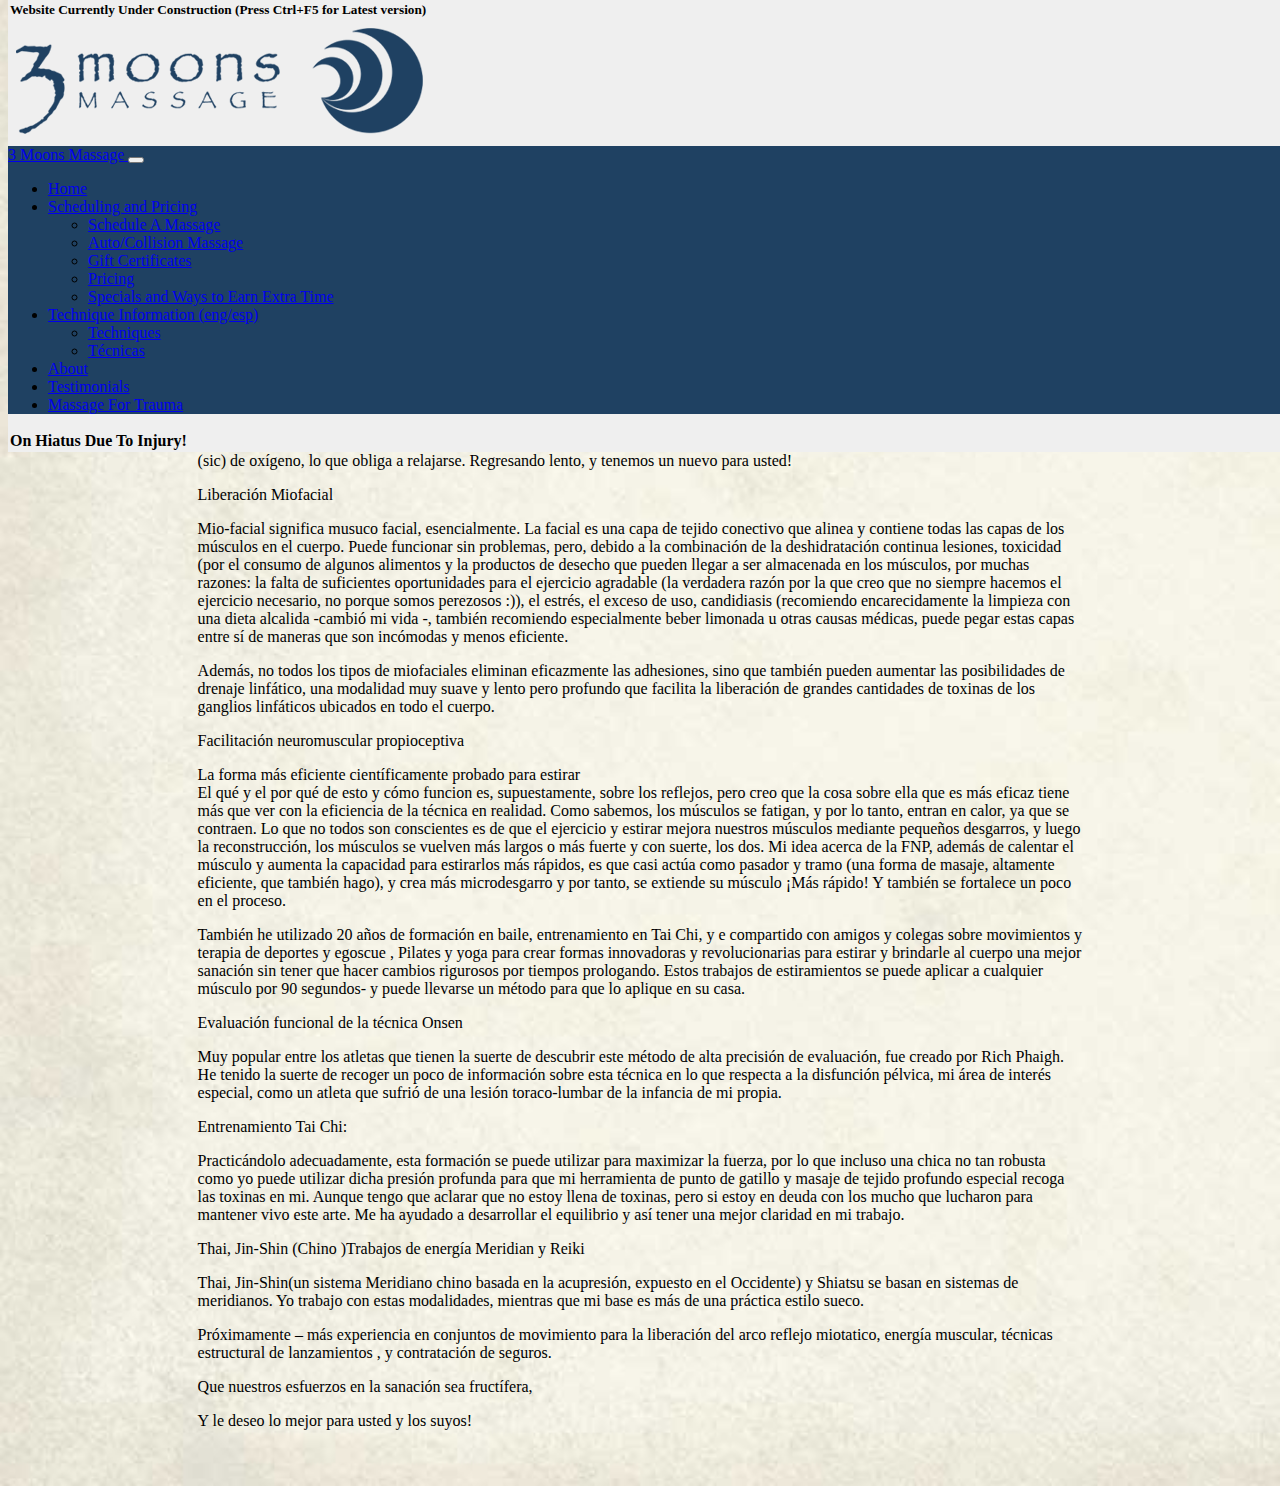
<file: tecnicas.html>
<!DOCTYPE html>
<html lang="en">
  <head>
    <meta charset="utf-8">
    <title>Tecnicas - 3 Moons Massage</title>
    <meta name="description" content="Tecnicas que se usan en 3 Moons Massage">
    <meta name="author" content="Dennis Vargas">
    <meta name="viewport" content="width=device-width, initial-scale=1">
    <meta http-equiv="Cache-Control" content="no-cache">    
    <!-- BootStrap CSS -->
    <link href="https://cdn.jsdelivr.net/npm/bootstrap@5.3.2/dist/css/bootstrap.min.css" rel="stylesheet" integrity="sha384-T3c6CoIi6uLrA9TneNEoa7RxnatzjcDSCmG1MXxSR1GAsXEV/Dwwykc2MPK8M2HN" crossorigin="anonymous">
    <!-- Popper JS -->
    <script src="https://cdnjs.cloudflare.com/ajax/libs/popper.js/2.9.2/umd/popper.min.js" integrity="sha512-2rNj2KJ+D8s1ceNasTIex6z4HWyOnEYLVC3FigGOmyQCZc2eBXKgOxQmo3oKLHyfcj53uz4QMsRCWNbLd32Q1g==" crossorigin="anonymous" referrerpolicy="no-referrer"></script>
    <!-- BootStrap JS -->
    <script src="https://cdn.jsdelivr.net/npm/bootstrap@5.3.2/dist/js/bootstrap.bundle.min.js" integrity="sha384-C6RzsynM9kWDrMNeT87bh95OGNyZPhcTNXj1NW7RuBCsyN/o0jlpcV8Qyq46cDfL" crossorigin="anonymous"></script>
    <link rel="stylesheet" href="3moonsstyle.css">
  </head>
  <body>
    <div id="navbar-container"></div>
    <script>
      fetch('navbar.html')
        .then(response => response.text())
        .then(data => {
          document.getElementById('navbar-container').innerHTML = data;
        });
    </script>
    <div class="content">
      <div class="h4">Técnicas</div>
      <p>
        En cuanto a mi estilo de trabajo, soy “escéptica intuitiva”. Me gusta que mis clientes estén seguros de que estoy utilizando 
        las técnicas más refinadas y apropiadas para su bienestar. Busco aquellas que parecen ser la mas útiles, que incluye algunos, 
        pero no limitado a: terapias holística, así como técnicas de masaje deportivo, profundo, y de la ciencias occidentales.
      </p>
      <div class="h5">Punto Gatillo y Masaje Profundo</div>
      <p>
        La premisa básica del punto gatillo es que la mayoría de los músculos tienen un patrón predecible, algo así como botones, 
        que se pueden utilizar para eliminar la tensión muscular. En combinación con un tipo de presión que priva temporalmente el 
        músculo (punto de gatillo) (sic) de oxígeno, lo que obliga a relajarse. Regresando lento, y tenemos un nuevo para usted!
      </p>
      <div class="h5">Liberación Miofacial</div>
      <p>
        Mio-facial significa musuco facial, esencialmente. La facial es una capa de tejido conectivo que alinea y contiene todas las 
        capas de los músculos en el cuerpo. Puede funcionar sin problemas, pero, debido a la combinación de la deshidratación continua 
        lesiones, toxicidad (por el consumo de algunos alimentos y la productos de desecho que pueden llegar a ser almacenada en los 
        músculos, por muchas razones: la falta de suficientes oportunidades para el ejercicio agradable (la verdadera razón por la que 
        creo que no siempre hacemos el ejercicio necesario, no porque somos perezosos :)), el estrés, el exceso de uso, candidiasis 
        (recomiendo encarecidamente la limpieza con una dieta alcalida -cambió mi vida -, también recomiendo especialmente beber 
        limonada u otras causas médicas, puede pegar estas capas entre sí de maneras que son incómodas y menos eficiente.
      </p>
      <p>
        Además, no todos los tipos de miofaciales eliminan eficazmente las adhesiones, sino que también pueden aumentar las 
        posibilidades de drenaje linfático, una modalidad muy suave y lento pero profundo que facilita la liberación de grandes 
        cantidades de toxinas de los ganglios linfáticos ubicados en todo el cuerpo.
      </p>
      <div class="h5">Facilitación neuromuscular propioceptiva</div>
      <p>
        La forma más eficiente científicamente probado para estirar<br>
        El qué y el por qué de esto y cómo funcion es, supuestamente, sobre los reflejos, pero creo que la cosa sobre ella que 
        es más eficaz tiene más que ver con la eficiencia de la técnica en realidad. Como sabemos, los músculos se fatigan, 
        y por lo tanto, entran en calor, ya que se contraen. Lo que no todos son conscientes es de que el ejercicio y estirar 
        mejora nuestros músculos mediante pequeños desgarros, y luego la reconstrucción, los músculos se vuelven más largos o 
        más fuerte y con suerte, los dos. Mi idea acerca de la FNP, además de calentar el músculo y aumenta la capacidad para 
        estirarlos más rápidos, es que casi actúa como pasador y tramo (una forma de masaje, altamente eficiente, que también hago), 
        y crea más microdesgarro y por tanto, se extiende su músculo ¡Más rápido! Y también se fortalece un poco en el proceso.
      </p>  
      <p>
        También he utilizado 20 años de formación en baile, entrenamiento en Tai Chi, y e compartido con amigos y colegas sobre 
        movimientos y terapia de deportes y egoscue , Pilates y yoga para crear formas innovadoras y revolucionarias para estirar 
        y brindarle al cuerpo una mejor sanación sin tener que hacer cambios rigurosos por tiempos prologando. Estos trabajos de 
        estiramientos se puede aplicar a cualquier músculo por 90 segundos- y puede llevarse un método para que lo aplique en su casa.
      </p>
      <div class="h5">Evaluación funcional de la técnica Onsen</div>
      <p>
        Muy popular entre los atletas que tienen la suerte de descubrir este método de alta precisión de evaluación, fue creado por 
        Rich Phaigh. He tenido la suerte de recoger un poco de información sobre esta técnica en lo que respecta a la disfunción 
        pélvica, mi área de interés especial, como un atleta que sufrió de una lesión toraco-lumbar de la infancia de mi propia.
      </p>
      <div class="h5">Entrenamiento Tai Chi:</div>
      <p>
        Practicándolo adecuadamente, esta formación se puede utilizar para maximizar la fuerza, por lo que incluso una chica no tan 
        robusta como yo puede utilizar dicha presión profunda para que mi herramienta de punto de gatillo y masaje de tejido profundo 
        especial recoga las toxinas en mi. Aunque tengo que aclarar que no estoy llena de toxinas, pero si estoy en deuda con los mucho 
        que lucharon para mantener vivo este arte. Me ha ayudado a desarrollar el equilibrio y así tener una mejor claridad 
        en mi trabajo.
      </p>
      <div class="h5">Thai, Jin-Shin (Chino )Trabajos de energía Meridian y Reiki</div>
      <p>
        Thai, Jin-Shin(un sistema Meridiano chino basada en la acupresión, expuesto en el Occidente) y Shiatsu se basan en 
         sistemas de meridianos. Yo trabajo con estas modalidades, mientras que mi base es más de una práctica estilo sueco.
      </p>
      <p>
        Próximamente – más experiencia en conjuntos de movimiento para la liberación del arco reflejo miotatico, energía muscular, 
        técnicas estructural de lanzamientos , y contratación de seguros.
      </p>
      <p>
        Que nuestros esfuerzos en la sanación sea fructífera,
      </p>
      <p>
        Y le deseo lo mejor para usted y los suyos!
      </p>
    </div>
  </body>
</html>
</file>
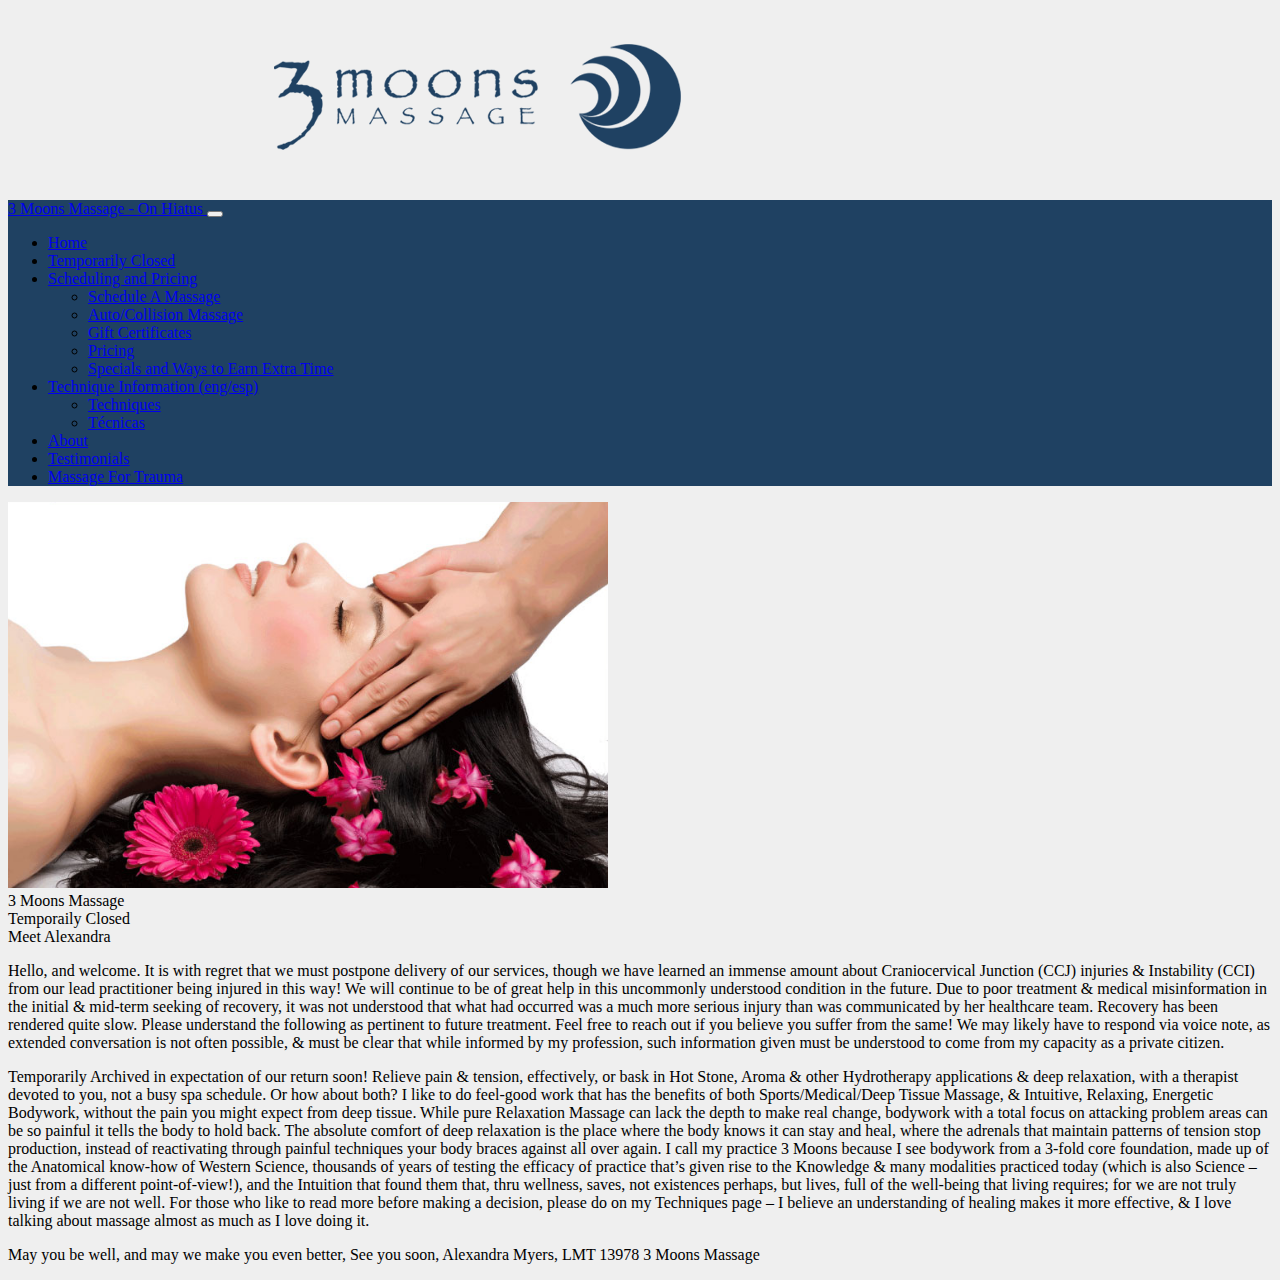
<file: temporarily-closed.html>
<!DOCTYPE html>
<html lang="en">
  <head>
    <meta charset="utf-8">
    <title>3 Moons Massage</title>
    <meta name="description" content="3 Moons Massage is offering massage services in the Porltand,OR area">
    <meta name="author" content="Dennis Vargas">
    <meta name="viewport" content="width=device-width, initial-scale=1">
    <!-- BootStrap CSS -->
    <link href="https://cdn.jsdelivr.net/npm/bootstrap@5.3.2/dist/css/bootstrap.min.css" rel="stylesheet" integrity="sha384-T3c6CoIi6uLrA9TneNEoa7RxnatzjcDSCmG1MXxSR1GAsXEV/Dwwykc2MPK8M2HN" crossorigin="anonymous">
    <!-- Popper JS -->
    <script src="https://cdnjs.cloudflare.com/ajax/libs/popper.js/2.9.2/umd/popper.min.js" integrity="sha512-2rNj2KJ+D8s1ceNasTIex6z4HWyOnEYLVC3FigGOmyQCZc2eBXKgOxQmo3oKLHyfcj53uz4QMsRCWNbLd32Q1g==" crossorigin="anonymous" referrerpolicy="no-referrer"></script>
    <!-- BootStrap JS -->
    <script src="https://cdn.jsdelivr.net/npm/bootstrap@5.3.2/dist/js/bootstrap.bundle.min.js" integrity="sha384-C6RzsynM9kWDrMNeT87bh95OGNyZPhcTNXj1NW7RuBCsyN/o0jlpcV8Qyq46cDfL" crossorigin="anonymous"></script>
  </head>
  <style>
    .custom-menu{
      background-color: #1f4162 /*background color of the header image text*/
    }
    body{
      background-color: #efefef;
    }
  </style>

  <body>
    <!-- header image -->
    <div class="container">
      <div class="text-center">
        <img src="assets/header-3moons.png" alt="3 Moons Header" class="img-fluid">
      </div>
    </div>    
    <!-- nav bar -->
    <nav class="navbar navbar-expand-md navbar-dark custom-menu text-light mx-auto">
      <div class="container-fluid ">
        <a class="navbar-brand d-md-none" href="index.html">
          3 Moons Massage - <span class="bg-danger text-white text-center">On Hiatus</span>
        </a>
        <button class="navbar-toggler" type="button" data-bs-toggle="collapse" data-bs-target="#navbarNavDropdown" aria-controls="navbarNavDropdown" aria-expanded="false" aria-label="Toggle navigation">
          <span class="navbar-toggler-icon"></span>
        </button>
        <div class="collapse navbar-collapse justify-content-center" id="navbarNavDropdown">
          <ul class="navbar-nav">
            <li class="nav-item">
              <a class="nav-link" aria-current="page" href="index.html">Home</a>
            </li>
            <li class="nav-item">
              <a class="nav-link bg-danger text-white" aria-current="page" href="temporarily-closed.html">Temporarily Closed</a>
            </li>
            <li class="nav-item dropdown">
              <a class="nav-link dropdown-toggle" href="#" id="navbarDropdownMenuLink" role="button" data-bs-toggle="dropdown" aria-expanded="false">
                Scheduling and Pricing
              </a>
              <ul class="dropdown-menu" aria-labelledby="navbarDropdownMenuLink">
                <li><a class="dropdown-item" href="schedule-a-massage.html">Schedule A Massage</a></li>
                <li><a class="dropdown-item" href="auto-collison-massage.html">Auto/Collision Massage</a></li>
                <li><a class="dropdown-item" href="gift-certificates.html">Gift Certificates</a></li>
                <li><a class="dropdown-item" href="pricing.html">Pricing</a></li>
                <li><a class="dropdown-item" href="specials.html">Specials and Ways to Earn Extra Time</a></li>
              </ul>
            </li>    
            <li class="nav-item dropdown">
              <a class="nav-link dropdown-toggle " href="#" id="navbarDropdownMenuLink" role="button" data-bs-toggle="dropdown" aria-expanded="false">
                Technique Information (eng/esp)
              </a>
              <ul class="dropdown-menu" aria-labelledby="navbarDropdownMenuLink">
                <li><a class="dropdown-item" href="techniques.html">Techniques</a></li>
                <li><a class="dropdown-item" href="tecnicas.html">Técnicas</a></li>
              </ul>
            </li>
            <li class="nav-item">
              <a class="nav-link" href="about.html">About</a>
            </li>
            <li class="nav-item">
              <a class="nav-link" href="testimonials.html">Testimonials</a>
            </li>
            <li class="nav-item">
              <a class="nav-link" href="massage-for-trauma.html">Massage For Trauma</a>
            </li>
          </ul>
        </div>
      </div>
    </nav>
    <!-- body image -->
    <div class="container">
      <div class="row">
        <div class="col-12 text-center">
          <img src="assets/Screen-Shot-2015-03-17-at-9.50.54-AM.png" alt="Massage Image" 
          class="img-fluid mx-auto" style="max-width:600px;width:100%">
        </div>
      </div>
    </div>
    

    <div class="display-1">3 Moons Massage</div>
    <div class="display-4">Temporaily Closed</div>
    <div class="display-2">Meet Alexandra</div>
    <p class="lead">
      Hello, and welcome. It is with regret that we must postpone delivery of our services, 
      though we have learned an immense amount about Craniocervical Junction (CCJ) injuries & Instability (CCI)
      from our lead practitioner being injured in this way! We will continue to be of great help in this 
      uncommonly understood condition in the future. Due to poor treatment & medical misinformation 
      in the initial & mid-term seeking of recovery, it was not understood that what had occurred was a much 
      more serious injury than was communicated by her healthcare team. Recovery has been rendered 
      quite slow. Please understand the following as pertinent to future treatment. Feel free to reach out 
      if you believe you suffer from the same! We may likely have to respond via voice note, as extended 
      conversation is not often possible, & must be clear that while informed by my profession,
      such information given must be understood to come from my capacity as a private citizen.
    </p>
    <p>
      Temporarily Archived in expectation of our return soon!
      Relieve pain & tension, effectively, or bask in Hot Stone, Aroma & other Hydrotherapy applications & deep relaxation,
      with a therapist devoted to you, not a busy spa schedule. Or how about both? I like to do feel-good work that has the
      benefits of both Sports/Medical/Deep Tissue Massage, & Intuitive, Relaxing, Energetic Bodywork, without the pain you
      might expect from deep tissue. While pure Relaxation Massage can lack the depth to make real change, bodywork with a
      total focus on attacking problem areas can be so painful it tells the body to hold back. The absolute comfort of deep
      relaxation is the place where the body knows it can stay and heal, where the adrenals that maintain patterns of tension
      stop production, instead of reactivating through painful techniques your body braces against all over again. I call my
      practice 3 Moons because I see bodywork from a 3-fold core foundation, made up of the Anatomical know-how of Western Science, 
      thousands of years of testing the efficacy of practice that’s given rise to the Knowledge & many modalities practiced today 
      (which is also Science – just from a different point-of-view!), and the Intuition that found them that, thru wellness, 
      saves, not existences perhaps, but lives, full of the well-being that living requires; for we are not truly living if 
      we are not well. For those who like to read more before making a decision, please do on my Techniques page – I believe 
      an understanding of healing makes it more effective, & I love talking about massage almost as much as I love doing it.
    </p>
      

      May you be well, and may we make you even better,

      See you soon,

      Alexandra Myers, LMT 13978
      3 Moons Massage
    </p>
  </body>
</html>
</file>
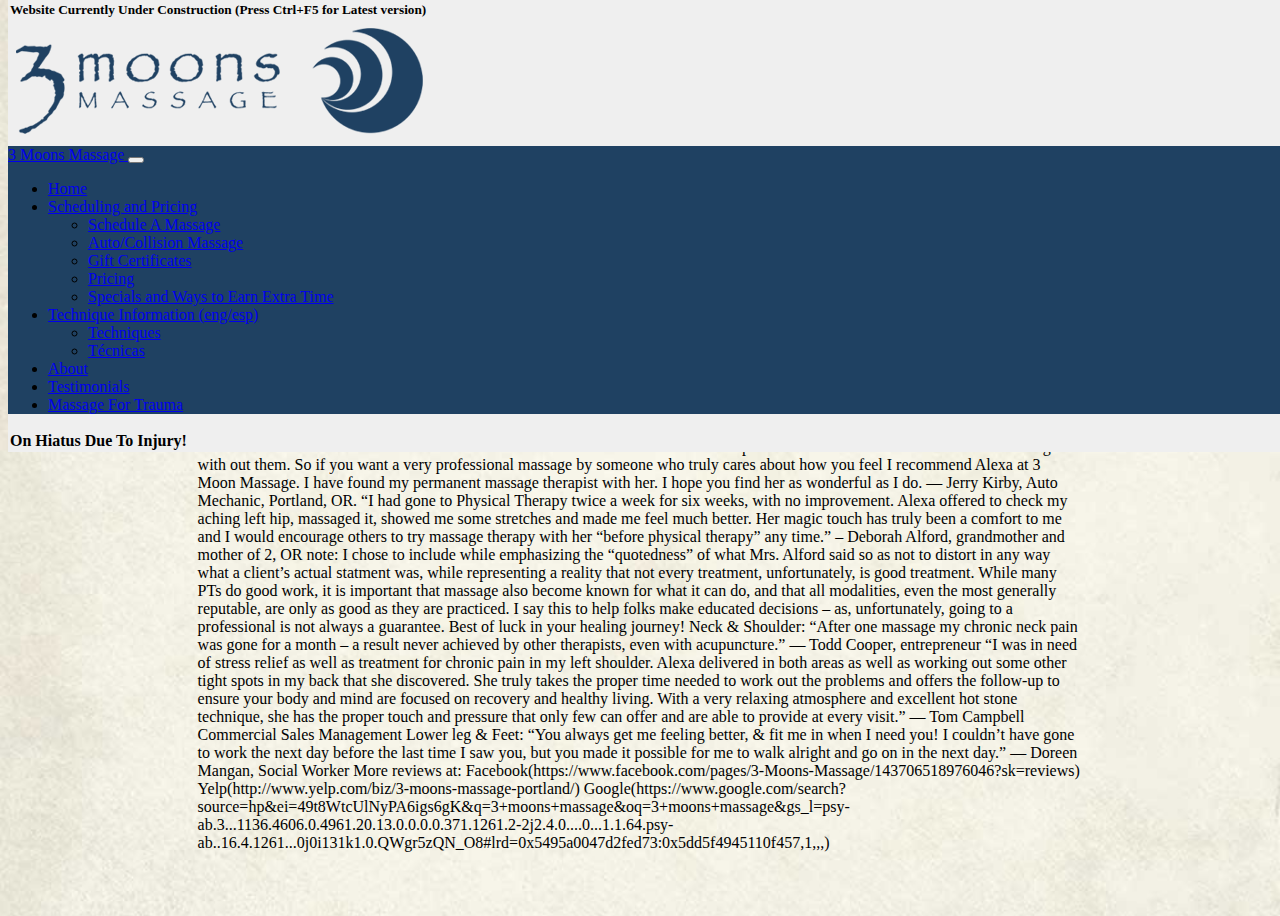
<file: testimonials.html>
<!DOCTYPE html>
<html lang="en">
  <head>
    <meta charset="utf-8">
    <title>About - 3 Moons Massage</title>
    <meta name="description" content="About 3 Moons Massage">
    <meta name="author" content="Dennis Vargas">
    <meta name="viewport" content="width=device-width, initial-scale=1">
    <meta http-equiv="Cache-Control" content="no-cache">    
    <!-- BootStrap CSS -->
    <link href="https://cdn.jsdelivr.net/npm/bootstrap@5.3.2/dist/css/bootstrap.min.css" rel="stylesheet" integrity="sha384-T3c6CoIi6uLrA9TneNEoa7RxnatzjcDSCmG1MXxSR1GAsXEV/Dwwykc2MPK8M2HN" crossorigin="anonymous">
    <!-- Popper JS -->
    <script src="https://cdnjs.cloudflare.com/ajax/libs/popper.js/2.9.2/umd/popper.min.js" integrity="sha512-2rNj2KJ+D8s1ceNasTIex6z4HWyOnEYLVC3FigGOmyQCZc2eBXKgOxQmo3oKLHyfcj53uz4QMsRCWNbLd32Q1g==" crossorigin="anonymous" referrerpolicy="no-referrer"></script>
    <!-- BootStrap JS -->
    <script src="https://cdn.jsdelivr.net/npm/bootstrap@5.3.2/dist/js/bootstrap.bundle.min.js" integrity="sha384-C6RzsynM9kWDrMNeT87bh95OGNyZPhcTNXj1NW7RuBCsyN/o0jlpcV8Qyq46cDfL" crossorigin="anonymous"></script>
    <link rel="stylesheet" href="3moonsstyle.css">
  </head>

  <body>
    <div id="navbar-container"></div>
    <script>
      fetch('navbar.html')
        .then(response => response.text())
        .then(data => {
          document.getElementById('navbar-container').innerHTML = data;
        });
    </script>
    <div class="content">
      <p>
        Please see my Yelp page, here(http://www.yelp.com/biz/3-moons-massage-portland/) for most current testimonials (though unfortunately quite a few are precautionarily filtered because those folks aren’t big Yelpers – so in tiny letters under the last one where it says “filtered” is generally the much bigger, more real dish on any business you’re interested in)…more links to find me are at the bottom of this page.
  
        General Testimonials
        
        “Great hands, and a great touch. Best massage I ever had, & you’re always improving!” — Bill Hays, Northwest Regional Manager for Radio Shack
        
        “Absolutely marvelous,” — Donna Hays, Fred Meyer Jewelers.
        
        Low back, Hip & Sciatica:
        
        “I have a injury that I have been dealing with for the past two years. During that time I have had multiple massages by other therapists, which most have been good experiences. But I do have to say hands down Alexa has been the best therapist I have ever delt with. She is a wonderful person and truly has the gift. She makes you feel extremely comfortable. She has very strong hands but also has the nurturing touch. And then she also adds hot stones. I have never had the hot stones and now after i have experienced them I will not want to have a massage with out them. So if you want a very professional massage by someone who truly cares about how you feel I recommend Alexa at 3 Moon Massage. I have found my permanent massage therapist with her. I hope you find her as wonderful as I do. — Jerry Kirby, Auto Mechanic, Portland, OR.
        
        “I had gone to Physical Therapy twice a week for six weeks, with no improvement. Alexa offered to check my aching left hip, massaged it, showed me some stretches and made me feel much better.  Her magic touch has truly been a comfort to me and I would encourage others to try massage therapy with her “before physical therapy” any time.” – Deborah Alford, grandmother and mother of 2, OR
        
        note: I chose to include while emphasizing the “quotedness” of what Mrs. Alford said so as not to distort in any way what a client’s actual statment was, while representing a reality that not every treatment, unfortunately, is good treatment. While many PTs do good work, it is important that massage also become known for what it can do, and that all modalities, even the most generally reputable, are only as good as they are practiced. I say this to help folks make educated decisions – as, unfortunately, going to a professional is not always a guarantee. Best of luck in your healing journey!
        
        Neck & Shoulder:
        
         
        
        “After one massage my chronic neck pain was gone for a month –  a result never achieved by other therapists, even with acupuncture.”
        
        —  Todd Cooper, entrepreneur
        “I was in need of stress relief as well as treatment for chronic pain in my left shoulder. Alexa delivered in both areas as well as working out some other tight spots in my back that she discovered. She truly takes the proper time needed to work out the problems and offers the follow-up to ensure your body and mind are focused on recovery and healthy living. With a very relaxing atmosphere and excellent hot stone technique, she has the proper touch and pressure that only few can offer and are able to provide at every visit.”
        
        — Tom Campbell Commercial Sales Management
        
        Lower leg & Feet:
        
        “You always get me feeling better, & fit me in when I need you! I couldn’t have gone to work the next day before the last time I saw you, but you made it possible for me to walk alright and go on in the next day.”
        
        — Doreen Mangan, Social Worker
        
        More reviews at:
        
        Facebook(https://www.facebook.com/pages/3-Moons-Massage/143706518976046?sk=reviews)
        Yelp(http://www.yelp.com/biz/3-moons-massage-portland/)
        Google(https://www.google.com/search?source=hp&ei=49t8WtcUlNyPA6igs6gK&q=3+moons+massage&oq=3+moons+massage&gs_l=psy-ab.3...1136.4606.0.4961.20.13.0.0.0.0.371.1261.2-2j2.4.0....0...1.1.64.psy-ab..16.4.1261...0j0i131k1.0.QWgr5zQN_O8#lrd=0x5495a0047d2fed73:0x5dd5f4945110f457,1,,,)      
      </p>
    </div>
  </body>
</html>
</file>
<file: 3moonsstyle.css>
body{
  background-color: #efefef;
  background-image: url('assets/bg-3-moons.jpg');
  background-size: cover;
  display: flex;
  flex-direction: column;
  min-height: 100vh; /* Set minimum height to 100% of viewport height */  
}
.custom-menu{
  background-color: #1f4162 /*background color of the header image text*/
}
.content{
  margin-top: 270px;
  margin-left: 15%;
  margin-right: 15%;
  margin-bottom: 32px;
  flex: 1;
}
#header-container{
  background-color: #efefef;
}
#footer-container{
  background-color: #4a4a4a;
  text-align: center;
  color:white;
  padding: 16px;
}
</file>
